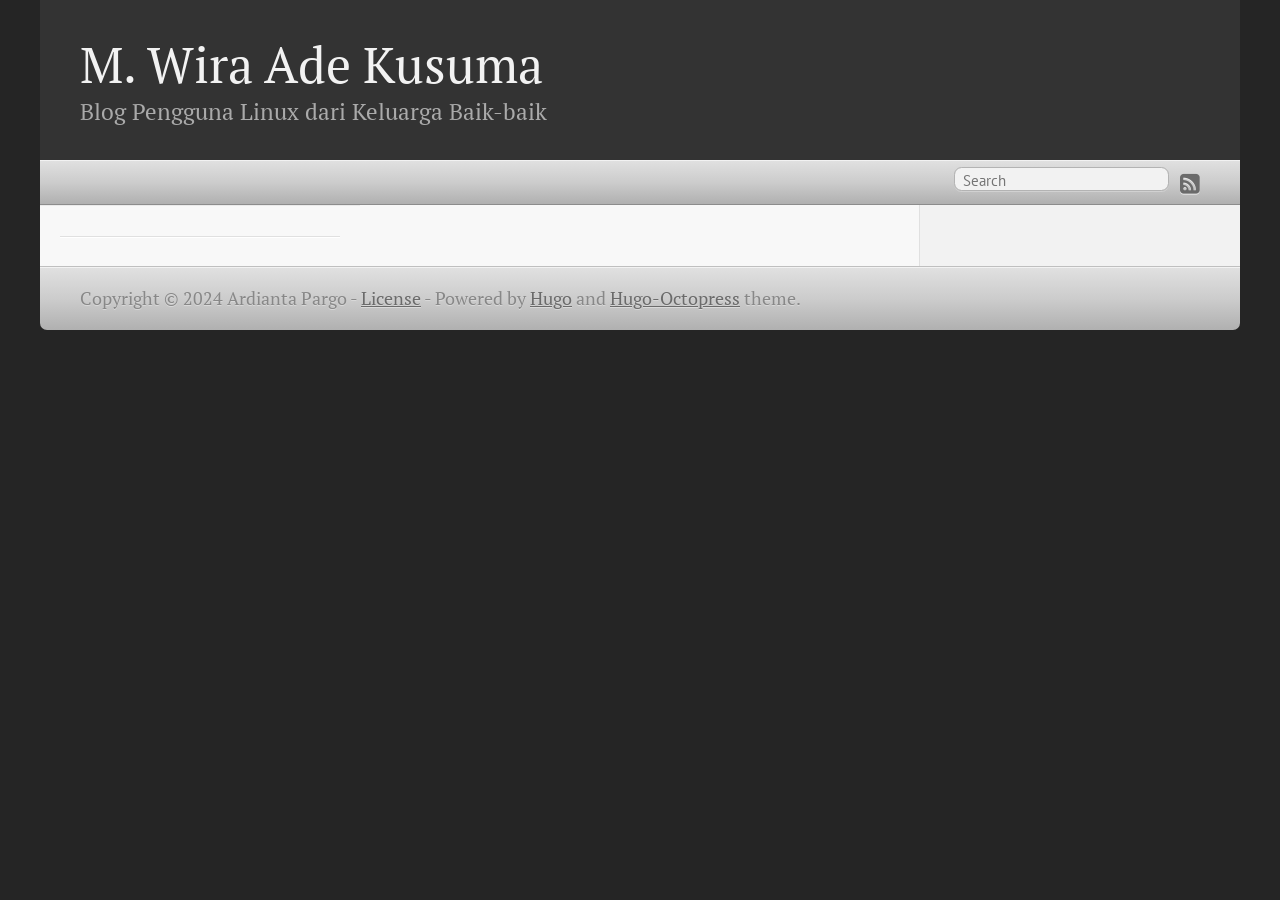
<file: index.html>
<!DOCTYPE html>
<html xmlns="http://www.w3.org/1999/xhtml" xml:lang="en" lang="en-us">
<head>
  <meta http-equiv="content-type" content="text/html; charset=utf-8">

  
  <meta name="viewport" content="width=device-width,minimum-scale=1,maximum-scale=1">

  
    
    
      <link href="/css/fonts.css" rel="stylesheet" type="text/css">
    
  

  
  <title>M. Wira Ade Kusuma</title>

  
  
  <link rel="stylesheet" href="/css/hugo-octopress.css">

  
  

  
    <link rel="stylesheet" href="/css/fork-awesome.min.css">
  

  
  
    <link href="http://muhammadkusuma.github.io/favicon.png" rel="icon">
  

  
  <link href="/index.xml" rel="alternate" type="application/rss+xml" title="M. Wira Ade Kusuma" />

  <meta name="description" content="" />
  <meta name="keywords" content="">
  <meta name="author" content="Ardianta Pargo">

  
  <meta name="generator" content="Hugo 0.121.1">

  
  

  
  



</head>
<body>


<header role="banner">
<hgroup>
  
  <h1><a href="http://muhammadkusuma.github.io/">M. Wira Ade Kusuma</a></h1>
    <h2>Blog Pengguna Linux dari Keluarga Baik-baik</h2>
</hgroup></header>


<nav role="navigation">
<fieldset class="mobile-nav">
  
  <select onchange="location = this.value;">
    <option value="">Navigate…</option>
      
  </select>
</fieldset>


<ul class="main-navigation">
  
  
</ul>

<ul class="subscription">
  
    
        <a href="http://muhammadkusuma.github.io/index.xml" target="_blank" type="application/rss+xml" title="RSS" rel="noopener noreferrer"><i class="fa fa-rss-square fa-lg"></i></a>
    
  
</ul>


  <form action="https://www.google.com/search" method="get" target="_blank" rel="noopener noreferrer">
    <fieldset role="search">
      <input class="search" type="text" name="q" results="0" placeholder="Search"/>
      <input type="hidden" name="q" value="site:http://muhammadkusuma.github.io/" />
    </fieldset>
  </form>

</nav>




  

<div id="main">
  <div id="content">
    <div class="blog-index">
      
      
        
      
      
      






  
    </div>
    

<aside class="sidebar thirds">
  <section class="first odd">

    

    <p>
      
    </p>
  </section>

  
  



<ul class="sidebar-nav">
  <li class="sidebar-nav-item">
    
    
    
    
    
    
    
    
    
    
    
    

  
  
  </li>
</ul>

  

  

  
  
  
</aside>
    
  </div>
</div>
    <footer role="contentinfo">
      <p>Copyright &copy; 2024 Ardianta Pargo - <a href="http://muhammadkusuma.github.io/license/">License</a> -
        <span class="credit">Powered by <a target="_blank" href="https://gohugo.io" rel="noopener noreferrer">Hugo</a> and <a target="_blank" href="https://github.com/parsiya/hugo-octopress/" rel="noopener noreferrer">Hugo-Octopress</a> theme.
      </p>
    </footer>

    
    



    
    
    

    
  </body>
</html>
</file>
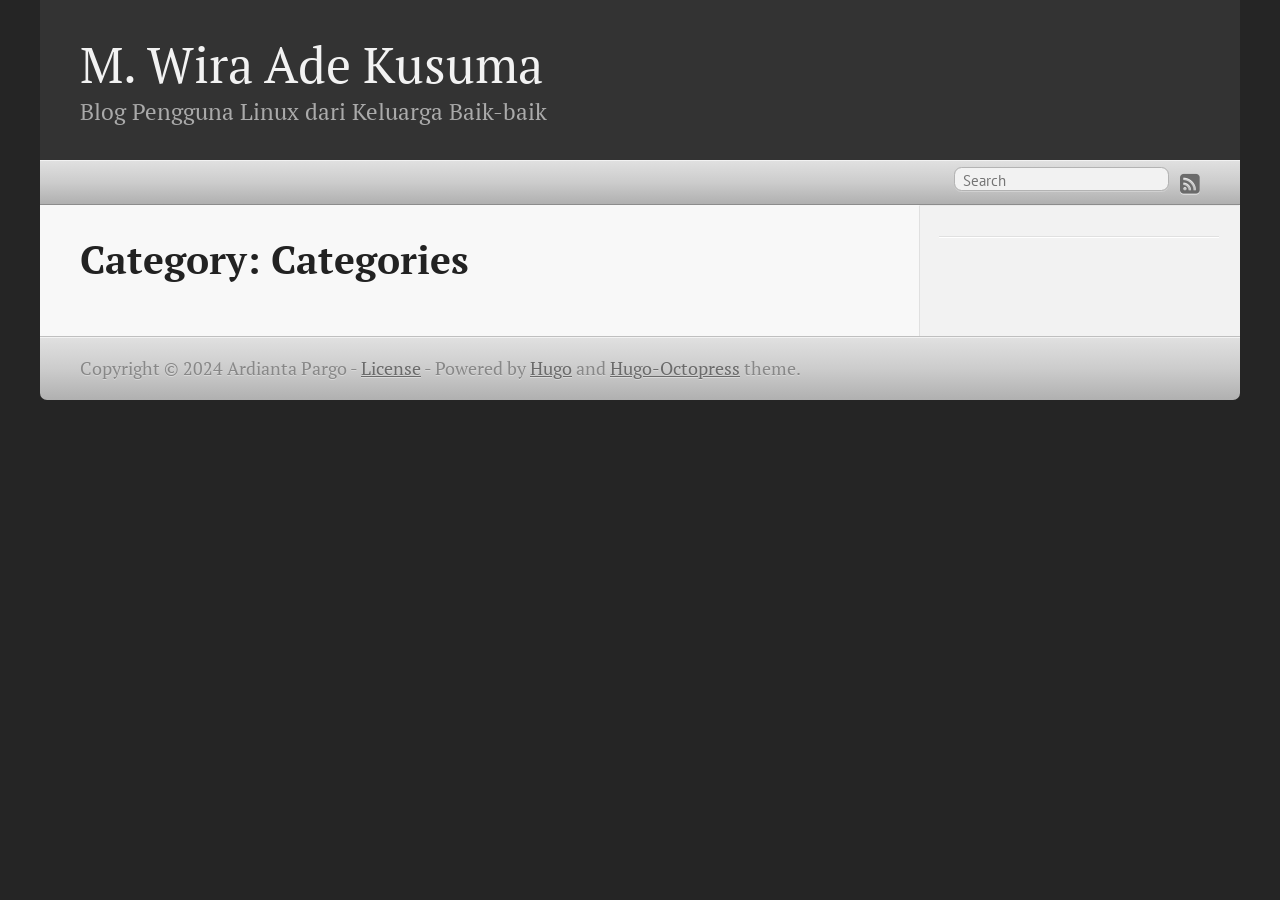
<file: categories/index.html>
<!DOCTYPE html>
<html xmlns="http://www.w3.org/1999/xhtml" xml:lang="en" lang="en-us">
<head>
  <meta http-equiv="content-type" content="text/html; charset=utf-8">

  
  <meta name="viewport" content="width=device-width,minimum-scale=1,maximum-scale=1">

  
    
    
      <link href="/css/fonts.css" rel="stylesheet" type="text/css">
    
  

  
  <title>Categories</title>

  
  
  <link rel="stylesheet" href="/css/hugo-octopress.css">

  
  

  
    <link rel="stylesheet" href="/css/fork-awesome.min.css">
  

  
  
    <link href="http://muhammadkusuma.github.io/favicon.png" rel="icon">
  

  
  <link href="/categories/index.xml" rel="alternate" type="application/rss+xml" title="M. Wira Ade Kusuma" />

  <meta name="description" content="" />
  <meta name="keywords" content="">
  <meta name="author" content="Ardianta Pargo">

  
  <meta name="generator" content="Hugo 0.121.1">

  
  

  
  



</head>
<body>


<header role="banner">
<hgroup>
  
  <h1><a href="http://muhammadkusuma.github.io/">M. Wira Ade Kusuma</a></h1>
    <h2>Blog Pengguna Linux dari Keluarga Baik-baik</h2>
</hgroup></header>


<nav role="navigation">
<fieldset class="mobile-nav">
  
  <select onchange="location = this.value;">
    <option value="">Navigate…</option>
      
  </select>
</fieldset>


<ul class="main-navigation">
  
  
</ul>

<ul class="subscription">
  
    
        <a href="http://muhammadkusuma.github.io/index.xml" target="_blank" type="application/rss+xml" title="RSS" rel="noopener noreferrer"><i class="fa fa-rss-square fa-lg"></i></a>
    
  
</ul>


  <form action="https://www.google.com/search" method="get" target="_blank" rel="noopener noreferrer">
    <fieldset role="search">
      <input class="search" type="text" name="q" results="0" placeholder="Search"/>
      <input type="hidden" name="q" value="site:http://muhammadkusuma.github.io/" />
    </fieldset>
  </form>

</nav>


<div id="main">
  <div id="content">
    <div>
      <article role="article">
        <header>
          <h1 class="entry-title">
            Category: Categories
          </h1>
        </header>
        <div id="blog-archives" class="category">
          
        </div>
      </article>
    </div>

    

<aside class="sidebar thirds">
  <section class="first odd">

    

    <p>
      
    </p>
  </section>

  
  



<ul class="sidebar-nav">
  <li class="sidebar-nav-item">
    
    
    
    
    
    
    
    
    
    
    
    

  
  
  </li>
</ul>

  

  

  
  
  
</aside>

  </div>
</div>

    <footer role="contentinfo">
      <p>Copyright &copy; 2024 Ardianta Pargo - <a href="http://muhammadkusuma.github.io/license/">License</a> -
        <span class="credit">Powered by <a target="_blank" href="https://gohugo.io" rel="noopener noreferrer">Hugo</a> and <a target="_blank" href="https://github.com/parsiya/hugo-octopress/" rel="noopener noreferrer">Hugo-Octopress</a> theme.
      </p>
    </footer>

    
    



    
    
    

    
  </body>
</html>
</file>
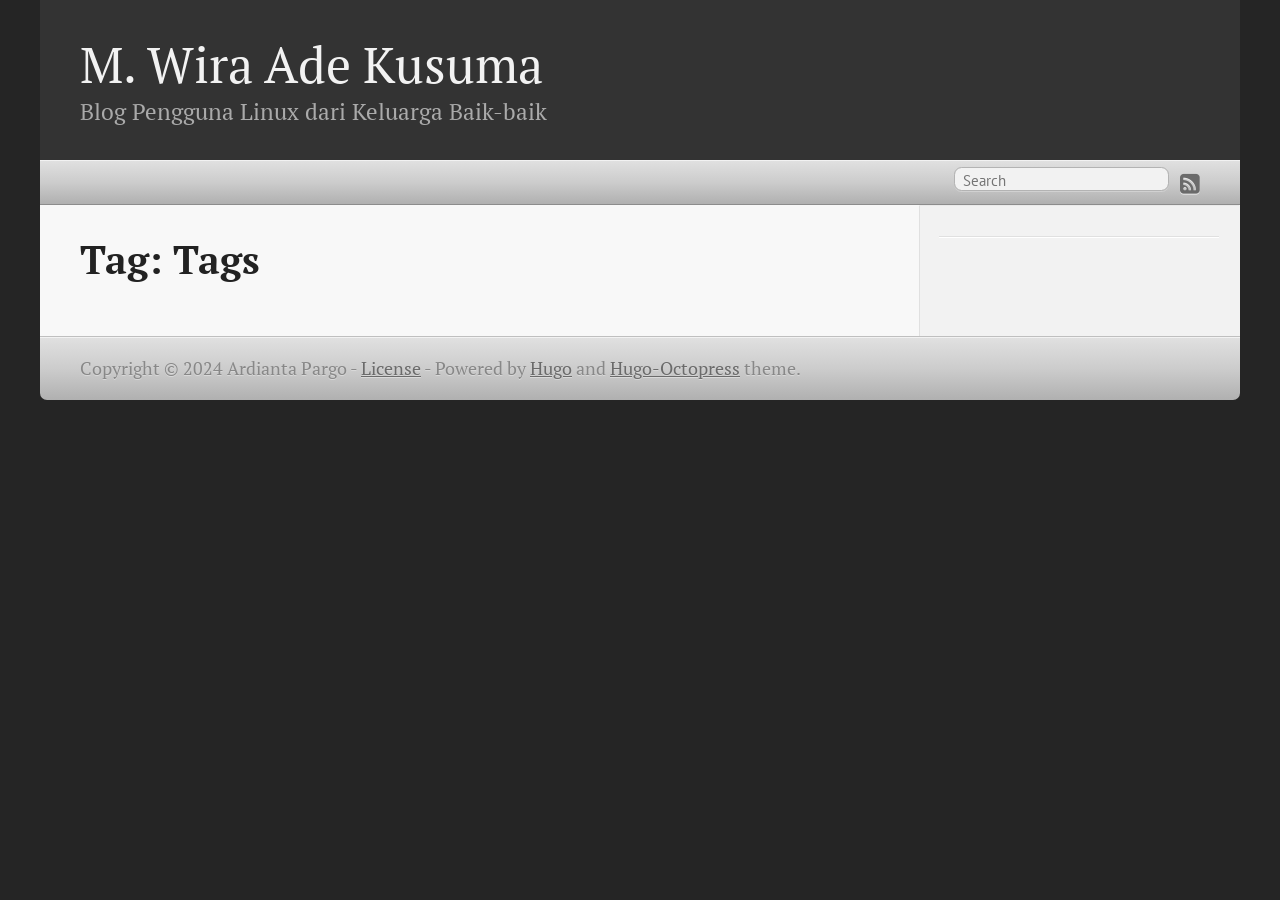
<file: tags/index.html>
<!DOCTYPE html>
<html xmlns="http://www.w3.org/1999/xhtml" xml:lang="en" lang="en-us">
<head>
  <meta http-equiv="content-type" content="text/html; charset=utf-8">

  
  <meta name="viewport" content="width=device-width,minimum-scale=1,maximum-scale=1">

  
    
    
      <link href="/css/fonts.css" rel="stylesheet" type="text/css">
    
  

  
  <title>Tags</title>

  
  
  <link rel="stylesheet" href="/css/hugo-octopress.css">

  
  

  
    <link rel="stylesheet" href="/css/fork-awesome.min.css">
  

  
  
    <link href="http://muhammadkusuma.github.io/favicon.png" rel="icon">
  

  
  <link href="/tags/index.xml" rel="alternate" type="application/rss+xml" title="M. Wira Ade Kusuma" />

  <meta name="description" content="" />
  <meta name="keywords" content="">
  <meta name="author" content="Ardianta Pargo">

  
  <meta name="generator" content="Hugo 0.121.1">

  
  

  
  



</head>
<body>


<header role="banner">
<hgroup>
  
  <h1><a href="http://muhammadkusuma.github.io/">M. Wira Ade Kusuma</a></h1>
    <h2>Blog Pengguna Linux dari Keluarga Baik-baik</h2>
</hgroup></header>


<nav role="navigation">
<fieldset class="mobile-nav">
  
  <select onchange="location = this.value;">
    <option value="">Navigate…</option>
      
  </select>
</fieldset>


<ul class="main-navigation">
  
  
</ul>

<ul class="subscription">
  
    
        <a href="http://muhammadkusuma.github.io/index.xml" target="_blank" type="application/rss+xml" title="RSS" rel="noopener noreferrer"><i class="fa fa-rss-square fa-lg"></i></a>
    
  
</ul>


  <form action="https://www.google.com/search" method="get" target="_blank" rel="noopener noreferrer">
    <fieldset role="search">
      <input class="search" type="text" name="q" results="0" placeholder="Search"/>
      <input type="hidden" name="q" value="site:http://muhammadkusuma.github.io/" />
    </fieldset>
  </form>

</nav>


<div id="main">
  <div id="content">
    <div>
      <article role="article">
        <header>
          <h1 class="entry-title">
            Tag: Tags
          </h1>
        </header>
        <div id="blog-archives" class="category">
          
        </div>
      </article>
    </div>

    

<aside class="sidebar thirds">
  <section class="first odd">

    

    <p>
      
    </p>
  </section>

  
  



<ul class="sidebar-nav">
  <li class="sidebar-nav-item">
    
    
    
    
    
    
    
    
    
    
    
    

  
  
  </li>
</ul>

  

  

  
  
  
</aside>

  </div>
</div>

    <footer role="contentinfo">
      <p>Copyright &copy; 2024 Ardianta Pargo - <a href="http://muhammadkusuma.github.io/license/">License</a> -
        <span class="credit">Powered by <a target="_blank" href="https://gohugo.io" rel="noopener noreferrer">Hugo</a> and <a target="_blank" href="https://github.com/parsiya/hugo-octopress/" rel="noopener noreferrer">Hugo-Octopress</a> theme.
      </p>
    </footer>

    
    



    
    
    

    
  </body>
</html>
</file>
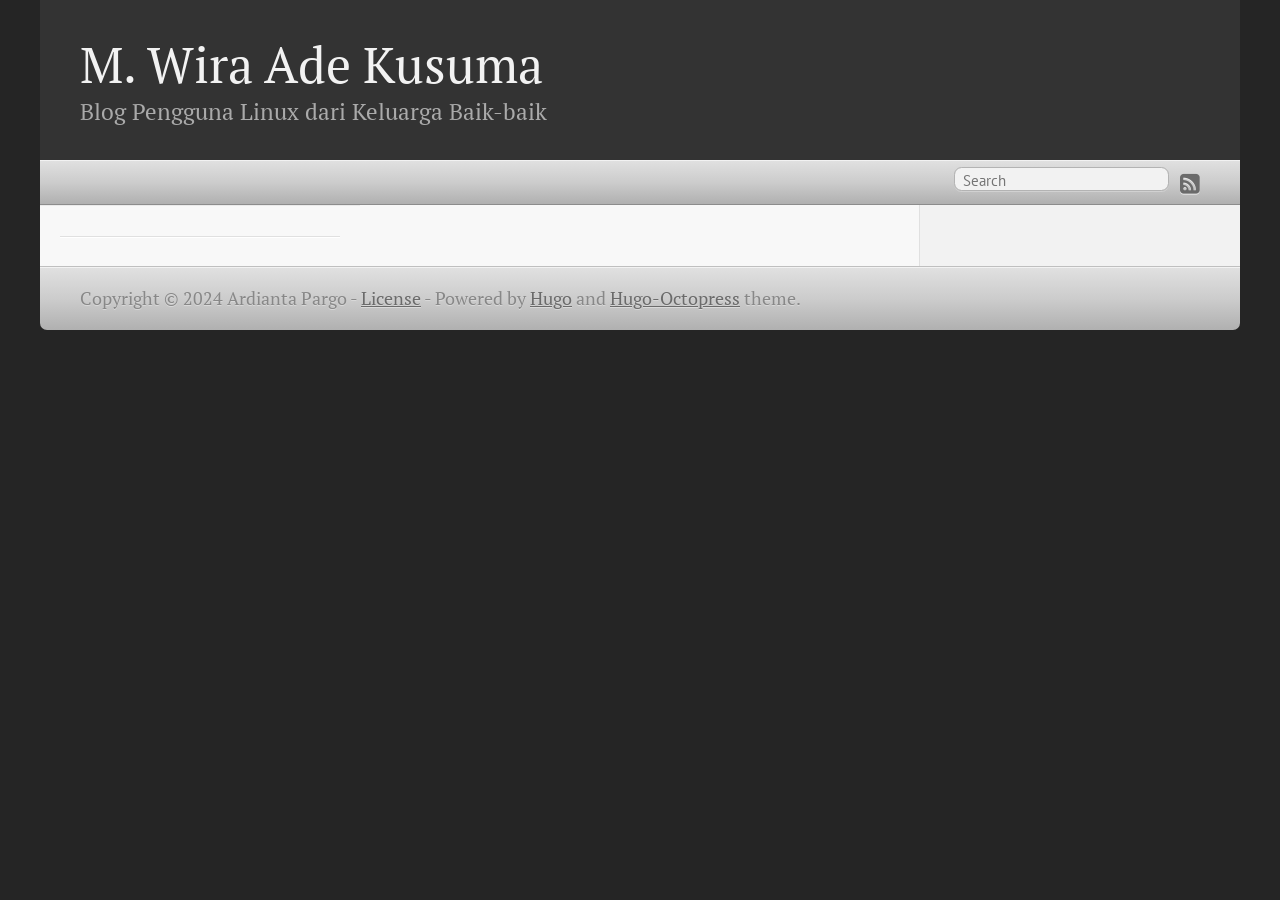
<file: page/1/index.html>
<!DOCTYPE html>
<html lang="id-id">
  <head>
    <title>http://muhammadkusuma.github.io/</title>
    <link rel="canonical" href="http://muhammadkusuma.github.io/">
    <meta name="robots" content="noindex">
    <meta charset="utf-8">
    <meta http-equiv="refresh" content="0; url=http://muhammadkusuma.github.io/">
  </head>
</html>
</file>
<file: css/fonts.css>
/* pt-serif font */

/* pt-serif-regular - latin */
@font-face {
    font-family: 'PT Serif';
    font-style: normal;
    font-weight: 400;
    src: local('PT Serif'), local('PTSerif-Regular'),
         url('../fonts/pt-serif-v9-latin-regular.woff2') format('woff2'), /* Chrome 26+, Opera 23+, Firefox 39+ */
         url('../fonts/pt-serif-v9-latin-regular.woff') format('woff'); /* Chrome 6+, Firefox 3.6+, IE 9+, Safari 5.1+ */
}
/* pt-serif-italic - latin */
@font-face {
font-family: 'PT Serif';
font-style: italic;
font-weight: 400;
src: local('PT Serif Italic'), local('PTSerif-Italic'),
        url('../fonts/pt-serif-v9-latin-italic.woff2') format('woff2'), /* Chrome 26+, Opera 23+, Firefox 39+ */
        url('../fonts/pt-serif-v9-latin-italic.woff') format('woff'); /* Chrome 6+, Firefox 3.6+, IE 9+, Safari 5.1+ */
}
/* pt-serif-700 - latin */
@font-face {
font-family: 'PT Serif';
font-style: normal;
font-weight: 700;
src: local('PT Serif Bold'), local('PTSerif-Bold'),
        url('../fonts/pt-serif-v9-latin-700.woff2') format('woff2'), /* Chrome 26+, Opera 23+, Firefox 39+ */
        url('../fonts/pt-serif-v9-latin-700.woff') format('woff'); /* Chrome 6+, Firefox 3.6+, IE 9+, Safari 5.1+ */
}
/* pt-serif-700italic - latin */
@font-face {
font-family: 'PT Serif';
font-style: italic;
font-weight: 700;
src: local('PT Serif Bold Italic'), local('PTSerif-BoldItalic'),
        url('../fonts/pt-serif-v9-latin-700italic.woff2') format('woff2'), /* Chrome 26+, Opera 23+, Firefox 39+ */
        url('../fonts/pt-serif-v9-latin-700italic.woff') format('woff'); /* Chrome 6+, Firefox 3.6+, IE 9+, Safari 5.1+ */
}

/* pt-sans font */
/* pt-sans-regular - latin */
@font-face {
    font-family: 'PT Sans';
    font-style: normal;
    font-weight: 400;
    src: local('PT Sans'), local('PTSans-Regular'),
         url('../fonts/pt-sans-v9-latin-regular.woff2') format('woff2'), /* Chrome 26+, Opera 23+, Firefox 39+ */
         url('../fonts/pt-sans-v9-latin-regular.woff') format('woff'); /* Chrome 6+, Firefox 3.6+, IE 9+, Safari 5.1+ */
}
/* pt-sans-italic - latin */
@font-face {
font-family: 'PT Sans';
font-style: italic;
font-weight: 400;
src: local('PT Sans Italic'), local('PTSans-Italic'),
        url('../fonts/pt-sans-v9-latin-italic.woff2') format('woff2'), /* Chrome 26+, Opera 23+, Firefox 39+ */
        url('../fonts/pt-sans-v9-latin-italic.woff') format('woff'); /* Chrome 6+, Firefox 3.6+, IE 9+, Safari 5.1+ */
}
/* pt-sans-700 - latin */
@font-face {
font-family: 'PT Sans';
font-style: normal;
font-weight: 700;
src: local('PT Sans Bold'), local('PTSans-Bold'),
        url('../fonts/pt-sans-v9-latin-700.woff2') format('woff2'), /* Chrome 26+, Opera 23+, Firefox 39+ */
        url('../fonts/pt-sans-v9-latin-700.woff') format('woff'); /* Chrome 6+, Firefox 3.6+, IE 9+, Safari 5.1+ */
}
/* pt-sans-700italic - latin */
@font-face {
font-family: 'PT Sans';
font-style: italic;
font-weight: 700;
src: local('PT Sans Bold Italic'), local('PTSans-BoldItalic'),
        url('../fonts/pt-sans-v9-latin-700italic.woff2') format('woff2'), /* Chrome 26+, Opera 23+, Firefox 39+ */
        url('../fonts/pt-sans-v9-latin-700italic.woff') format('woff'); /* Chrome 6+, Firefox 3.6+, IE 9+, Safari 5.1+ */
}
</file>
<file: css/hugo-octopress.css>
html,
body,
div,
span,
applet,
object,
iframe,
h1,
h2,
h3,
h4,
h5,
h6,
p,
blockquote,
pre,
a,
abbr,
acronym,
address,
big,
cite,
code,
del,
dfn,
em,
img,
ins,
kbd,
q,
s,
samp,
small,
strike,
strong,
sub,
sup,
tt,
var,
b,
u,
i,
center,
dl,
dt,
dd,
ol,
ul,
li,
fieldset,
form,
label,
legend,
table,
caption,
tbody,
tfoot,
thead,
tr,
th,
td,
article,
aside,
canvas,
details,
embed,
figure,
figcaption,
footer,
header,
hgroup,
menu,
nav,
output,
ruby,
section,
summary,
time,
mark,
audio,
video {
    margin: 0;
    padding: 0;
    border: 0;
    font: inherit;
    font-size: 100%;
    vertical-align: baseline;
    font-family: "PT Serif",Georgia,Times,"Times New Roman",serif;

}
html {
    line-height: 1
}
ol,
ul {
    list-style: none
}
table {
    border-collapse: collapse;
    border-spacing: 0;
}
caption,
th,
td {
    text-align: left;
    font-weight: normal;
    vertical-align: middle;
}
q,
blockquote {
    quotes: none
}
q:before,
q:after,
blockquote:before,
blockquote:after {
    content: "";
    content: none
}
a img {
    border: none
}
article,
aside,
details,
figcaption,
figure,
footer,
header,
hgroup,
menu,
nav,
section,
summary {
    display: block
}
a {
    color: #1863a1
}
a:visited {
    color: #751590
}
a:focus {
    color: #0181eb
}
a:hover {
    color: #0181eb
}
a:active {
    color: #01579f
}
aside.sidebar a {
    color: #222
}
aside.sidebar a:focus {
    color: #0181eb
}
aside.sidebar a:hover {
    color: #0181eb
}
aside.sidebar a:active {
    color: #01579f
}
a {
    -webkit-transition: color 0.3s;
    -moz-transition: color 0.3s;
    -o-transition: color 0.3s;
    transition: color 0.3s
}
html {
    background: #252525 top left
}
body>div {
    background: #f2f2f2  top left;
    border-bottom: 1px solid #bfbfbf
}
body>div>div {
    background: #f8f8f8 top left;
    border-right: 1px solid #e0e0e0
}
/*.heading,
body>header h1,
h1,
h2,
h3,
h4,
h5,
h6 {
    font-family: "PT Serif", "Georgia", "Helvetica Neue", Arial, sans-serif
}*/
.sans,
body>header h2,
article header p.meta,
article>footer,
#content .blog-index footer,
/*html .gist .gist-file .gist-meta,*/
#blog-archives a.category,
#blog-archives time,
aside.sidebar section,
body>footer {
    font-family: "PT Sans", "Helvetica Neue", Arial, sans-serif
}
.serif,
body,
#content .blog-index a[rel=full-article] {
    /* font-family: "PT Serif", Georgia, Times, "Times New Roman", serif */
}
.mono,
pre,
code,
tt,
p code,
li code {
    font-family: Menlo, Monaco, "Andale Mono", "lucida console", "Courier New", monospace;
}
body>header h1 {
    font-size: 2.2em;
    font-family: "PT Serif", "Georgia", "Helvetica Neue", Arial, sans-serif;
    font-weight: normal;
    line-height: 1.2em;
    margin-bottom: 0.6667em
}
body>header h2 {
    font-family: "PT Serif", "Georgia", "Helvetica Neue", Arial, sans-serif
}
body {
    line-height: 1.5em;
    color: #222
}
h1 {
    font-size: 2.2em;
    line-height: 1.2em
}
/* @media only screen and (min-width: 992px) {
    body {
        font-size: 1.15em
    }
    h1 {
        font-size: 2.6em;
        line-height: 1.2em
    }
} */
h1,
h2,
h3,
h4,
h5,
h6 {
    text-rendering: optimizelegibility;
    margin-bottom: 1em;
    font-weight: bold;
    margin-top: 1em;
}
h2,
section h1 {
    font-size: 1.5em
}
h3,
section h2,
section section h1 {
    font-size: 1.3em
}
h4,
section h3,
section section h2,
section section section h1 {
    font-size: 1em
}
h5,
section h4,
section section h3 {
    font-size: .9em
}
h6,
section h5,
section section h4,
section section section h3 {
    font-size: .8em
}
p,
article blockquote,
ul,
ol {
    margin-bottom: 0.8em; /* changed this from 1.5em to 0.8 */
}
ul {
    list-style-type: disc
}
ul ul {
    list-style-type: circle;
    margin-bottom: 0px
}
ul ul ul {
    list-style-type: square;
    margin-bottom: 0px
}
ol {
    list-style-type: decimal
}
ol ol {
    list-style-type: lower-alpha;
    margin-bottom: 0px
}
ol ol ol {
    list-style-type: lower-roman;
    margin-bottom: 0px
}
ul,
ul ul,
ul ol,
ol,
ol ul,
ol ol {
    margin-left: 1.3em
}
ul ul,
ul ol,
ol ul,
ol ol {
    margin-bottom: 0em
}
strong {
    font-weight: bold
}
em {
    font-style: italic
}
sup,
sub {
    font-size: 0.75em;
    position: relative;
    display: inline-block;
    padding: 0 .2em;
    line-height: .8em
}
sup {
    top: -.5em
}
sub {
    bottom: -.5em
}
a[rev='footnote'] {
    font-size: .75em;
    padding: 0 .3em;
    line-height: 1
}
q {
    font-style: italic
}
q:before {
    content: "\201C"
}
q:after {
    content: "\201D"
}
em,
dfn {
    font-style: italic
}
strong,
dfn {
    font-weight: bold
}
del,
s {
    text-decoration: line-through
}
abbr,
acronym {
    border-bottom: 1px dotted;
    cursor: help
}
hr {
    margin-bottom: 0.2em
}
small {
    font-size: .8em
}
big {
    font-size: 1.2em
}
article blockquote {
    font-style: italic;
    position: relative;
    font-size: 1.0em;
    line-height: 1.5em;
    padding-left: 1em;
    border-left: 4px solid rgba(170, 170, 170, 0.5)
}
article blockquote cite {
    font-style: italic
}
article blockquote cite a {
    color: #aaa !important;
    word-wrap: break-word
}
article blockquote cite:before {
    content: '\2014';
    padding-right: .3em;
    padding-left: .3em;
    color: #aaa
}
@media only screen and (min-width: 992px) {
    article blockquote {
        padding-left: 1.5em;
        border-left-width: 4px
    }
}
.pullquote-right:before,
.pullquote-left:before {
    padding: 0;
    border: none;
    content: attr(data-pullquote);
    float: right;
    width: 45%;
    margin: .5em 0 1em 1.5em;
    position: relative;
    top: 7px;
    font-size: 1.4em;
    line-height: 1.45em
}
.pullquote-left:before {
    float: left;
    margin: .5em 1.5em 1em 0
}
.force-wrap,
article a,
aside.sidebar a {
    white-space: -moz-pre-wrap;
    white-space: -pre-wrap;
    white-space: -o-pre-wrap;
    white-space: pre-wrap;
    word-wrap: break-word
}
.group,
body>header,
body>nav,
body>footer,
body #content>article,
body #content>div>article,
body #content>div>section,
body div.pagination,
aside.sidebar,
#main,
#content,
.sidebar {
    *zoom: 1
}
.group:after,
body>header:after,
body>nav:after,
body>footer:after,
body #content>article:after,
body #content>div>section:after,
body div.pagination:after,
#main:after,
#content:after,
.sidebar:after {
    content: "";
    display: table;
    clear: both
}
body {
    -webkit-text-size-adjust: none;
    max-width: 1200px; /* original is 1200px but for some reason it is smaller in my screen */
    position: relative;
    margin: 0 auto;
    font-size: 110%;
}
body>header,
body>nav,
body>footer,
body #content>article,
body #content>div>article,
body #content>div>section {
    padding-left: 18px;
    padding-right: 18px
}
@media only screen and (min-width: 480px) {
    body>header,
    body>nav,
    body>footer,
    body #content>article,
    body #content>div>article,
    body #content>div>section {
        padding-left: 25px;
        padding-right: 25px
    }
}
@media only screen and (min-width: 768px) {
    body>header,
    body>nav,
    body>footer,
    body #content>article,
    body #content>div>article,
    body #content>div>section {
        padding-left: 35px;
        padding-right: 35px
    }
}
@media only screen and (min-width: 992px) {
    body>header,
    body>nav,
    body>footer,
    body #content>article,
    body #content>div>article,
    body #content>div>section { /* changed padding for the main article from 55px to 40px*/
        padding-left: 40px;
        padding-right: 40px;
    }
}
body div.pagination {
    margin-left: 18px;
    margin-right: 18px
}
@media only screen and (min-width: 480px) {
    body div.pagination {
        margin-left: 25px;
        margin-right: 25px
    }
}
@media only screen and (min-width: 768px) {
    body div.pagination {
        margin-left: 35px;
        margin-right: 35px
    }
}
@media only screen and (min-width: 992px) {
    body div.pagination {
        margin-left: 55px;
        margin-right: 55px
    }
}
body>header {
    font-size: 1em;
    padding-top: 1.5em;
    padding-bottom: 1.5em
}
#content {
    overflow: hidden
}
#content>div,
#content>article {
    width: 100%
}
aside.sidebar {
    float: none;
    padding: 0 18px 1px;
    background-color: #f7f7f7;
    border-top: 1px solid #e0e0e0
}
.flex-content,
article img,
article video,
article .flash-video,
article .caption-wrapper,
aside.sidebar img {
    max-width: 100%;
    height: auto
}
.basic-alignment.left,
article img.left,
article video.left,
article .left.flash-video,
article .left.caption-wrapper,
aside.sidebar img.left {
    float: left;
    margin-right: 1.5em
}
.basic-alignment.right,
article img.right,
article video.right,
article .right.flash-video,
article .right.caption-wrapper,
aside.sidebar img.right {
    float: right;
    margin-left: 1.5em
}
.basic-alignment.center,
article img.center,
article video.center,
article .center.flash-video,
article .center.caption-wrapper,
aside.sidebar img.center {
    display: block;
    margin: 0 auto 1.5em
}
.basic-alignment.left,
article img.left,
article video.left,
article .left.flash-video,
article .left.caption-wrapper,
aside.sidebar img.left,
.basic-alignment.right,
article img.right,
article video.right,
article .right.flash-video,
article .right.caption-wrapper,
aside.sidebar img.right {
    margin-bottom: .8em
}
.toggle-sidebar,
.no-sidebar .toggle-sidebar {
    display: none
}
@media only screen and (min-width: 750px) {
    body.sidebar-footer aside.sidebar {
        float: none;
        width: auto;
        clear: left;
        margin: 0;
        padding: 0 35px 1px;
        background-color: #f7f7f7;
        border-top: 1px solid #eaeaea
    }
    body.sidebar-footer aside.sidebar section.odd,
    body.sidebar-footer aside.sidebar section.even {
        float: left;
        width: 48%
    }
    body.sidebar-footer aside.sidebar section.odd {
        margin-left: 0
    }
    body.sidebar-footer aside.sidebar section.even {
        margin-left: 4%
    }
    body.sidebar-footer aside.sidebar.thirds section {
        width: 30%;
        margin-left: 5%
    }
    body.sidebar-footer aside.sidebar.thirds section.first {
        margin-left: 0;
        clear: both
    }
}
body.sidebar-footer #content {
    margin-right: 0px
}
body.sidebar-footer .toggle-sidebar {
    display: none
}
@media only screen and (min-width: 550px) {
    body>header {
        font-size: 1em
    }
}
@media only screen and (min-width: 750px) {
    aside.sidebar {
        float: none;
        width: auto;
        clear: left;
        margin: 0;
        padding: 0 35px 1px;
        background-color: #f7f7f7;
        border-top: 1px solid #eaeaea
    }
    aside.sidebar section.odd,
    aside.sidebar section.even {
        float: left;
        width: 48%
    }
    aside.sidebar section.odd {
        margin-left: 0
    }
    aside.sidebar section.even {
        margin-left: 4%
    }
    aside.sidebar.thirds section {
        width: 30%;
        margin-left: 5%
    }
    aside.sidebar.thirds section.first {
        margin-left: 0;
        clear: both
    }
}
@media only screen and (min-width: 768px) {
    body {
        -webkit-text-size-adjust: auto
    }
    body>header {
        font-size: 1.2em
    }
    #main {
        padding: 0;
        margin: 0 auto
    }
    #content {
        overflow: visible;
        margin-right: 240px;
        position: relative
    }
    .no-sidebar #content {
        margin-right: 0;
        border-right: 0
    }
    .collapse-sidebar #content {
        margin-right: 20px
    }
    #content>div,
    #content>article {
        padding-top: 17.5px;
        padding-bottom: 17.5px;
        float: left
    }
    aside.sidebar {
        width: 210px;
        padding: 0 15px 15px;
        background: none;
        clear: none;
        float: left;
        margin: 0 -100% 0 0;
    }
    aside.sidebar section {
        width: auto;
        margin-left: 0
    }
    aside.sidebar section.odd,
    aside.sidebar section.even {
        float: none;
        width: auto;
        margin-left: 0
    }
    .collapse-sidebar aside.sidebar {
        float: none;
        width: auto;
        clear: left;
        margin: 0;
        padding: 0 35px 1px;
        background-color: #f7f7f7;
        border-top: 1px solid #eaeaea
    }
    .collapse-sidebar aside.sidebar section.odd,
    .collapse-sidebar aside.sidebar section.even {
        float: left;
        width: 48%
    }
    .collapse-sidebar aside.sidebar section.odd {
        margin-left: 0
    }
    .collapse-sidebar aside.sidebar section.even {
        margin-left: 4%
    }
    .collapse-sidebar aside.sidebar.thirds section {
        width: 30%;
        margin-left: 5%
    }
    .collapse-sidebar aside.sidebar.thirds section.first {
        margin-left: 0;
        clear: both
    }
}
@media only screen and (min-width: 992px) {
    body>header {
        font-size: 1.3em
    }
    #content {
        margin-right: 320px; /* increase this by X where X is the increase in width of aside.sidebar a few line down */
    }
    #content>div,
    #content>article {
        padding-top: 0.5em;
        padding-bottom: 0.5em;
    }
    aside.sidebar {
        width: 280px;   /* increase sidebad, remember to increase the margin-right of #content a few lines up by the same amount */
        padding: 0em 20px 20px
    }
    .collapse-sidebar aside.sidebar {
        padding-left: 55px;
        padding-right: 55px
    }
}
body>header {
    background: #333
}
body>header h1 {
    display: inline-block;
    margin: 0
}
body>header h1 a,
body>header h1 a:visited,
body>header h1 a:hover {
    color: #f2f2f2;
    text-decoration: none
}
body>header h2 {
    margin: .2em 0 0;
    font-size: 1em;
    color: #aaa;
    font-weight: normal
}
body>nav {
    position: relative;
    background-color: #ccc;
    background: -webkit-gradient(linear, 50% 0%, 50% 100%, color-stop(0%, #e0e0e0), color-stop(50%, #cccccc), color-stop(100%, #b0b0b0));
    background: -webkit-linear-gradient(#e0e0e0, #cccccc, #b0b0b0);
    background: -moz-linear-gradient(#e0e0e0, #cccccc, #b0b0b0);
    background: -o-linear-gradient(#e0e0e0, #cccccc, #b0b0b0);
    background: linear-gradient(#e0e0e0, #cccccc, #b0b0b0);
    border-top: 1px solid #f2f2f2;
    border-bottom: 1px solid #8c8c8c;
    padding-top: .35em;
    padding-bottom: .35em
}
body>nav form {
    -webkit-background-clip: padding;
    -moz-background-clip: padding;
    background-clip: padding-box;
    margin: 0;
    padding: 0
}
body>nav form .search {
    padding: .3em .5em 0;
    font-size: .85em;
    font-family: "PT Sans", "Helvetica Neue", Arial, sans-serif;
    line-height: 1.1em;
    width: 95%;
    -webkit-border-radius: 0.5em;
    -moz-border-radius: 0.5em;
    -ms-border-radius: 0.5em;
    -o-border-radius: 0.5em;
    border-radius: 0.5em;
    -webkit-background-clip: padding;
    -moz-background-clip: padding;
    background-clip: padding-box;
    -webkit-box-shadow: #d1d1d1 0 1px;
    -moz-box-shadow: #d1d1d1 0 1px;
    box-shadow: #d1d1d1 0 1px;
    background-color: #f2f2f2;
    border: 1px solid #b3b3b3;
    color: #888
}
body>nav form .search:focus {
    color: #444;
    border-color: #80b1df;
    -webkit-box-shadow: #80b1df 0 0 4px, #80b1df 0 0 3px inset;
    -moz-box-shadow: #80b1df 0 0 4px, #80b1df 0 0 3px inset;
    box-shadow: #80b1df 0 0 4px, #80b1df 0 0 3px inset;
    background-color: #fff;
    outline: none
}
body>nav fieldset[role=search] {
    float: right;
    width: 48%
}
body>nav fieldset.mobile-nav {
    float: left;
    width: 48%
}
body>nav fieldset.mobile-nav select {
    width: 100%;
    font-size: .8em;
    border: 1px solid #888
}
body>nav ul {
    display: none
}
@media only screen and (min-width: 550px) {
    body>nav {
        font-size: .9em
    }
    body>nav ul {
        margin: 0;
        padding: 0;
        border: 0;
        overflow: hidden;
        *zoom: 1;
        float: left;
        display: block;
        padding-top: .15em
    }
    body>nav ul li {
        list-style-image: none;
        list-style-type: none;
        margin-left: 0;
        white-space: nowrap;
        display: inline;
        float: left;
        padding-left: 0;
        padding-right: 0
    }
    body>nav ul li:first-child,
    body>nav ul li.first {
        padding-left: 0
    }
    body>nav ul li:last-child {
        padding-right: 0
    }
    body>nav ul li.last {
        padding-right: 0
    }
    body>nav ul.subscription {
        margin-left: .8em;
        float: right
    }
    body>nav ul.subscription li:last-child a {
        padding-right: 0
    }
    body>nav ul li {
        margin: 0
    }
    body>nav a {
        color: #6b6b6b;
        font-family: "PT Sans", "Helvetica Neue", Arial, sans-serif;
        text-shadow: #ebebeb 0 1px;
        float: left;
        text-decoration: none;
        font-size: 1.1em;
        padding: .1em 0;
        line-height: 1.5em
    }
    body>nav a:visited {
        color: #6b6b6b
    }
    body>nav a:hover {
        color: #2b2b2b
    }
    body>nav li+li {
        border-left: 1px solid #b0b0b0;
        margin-left: .8em
    }
    body>nav li+li a {
        padding-left: .8em;
        border-left: 1px solid #dedede
    }
    body>nav form {
        float: right;
        text-align: left;
        padding-left: .8em;
        width: 175px
    }
    body>nav form .search {
        width: 93%;
        font-size: .95em;
        line-height: 1.2em
    }
    body>nav ul[data-subscription$=email]+form {
        width: 97px
    }
    body>nav ul[data-subscription$=email]+form .search {
        width: 91%
    }
    body>nav fieldset.mobile-nav {
        display: none
    }
    body>nav fieldset[role=search] {
        width: 99%
    }
}
@media only screen and (min-width: 992px) {
    body>nav form {
        width: 215px
    }
    body>nav ul[data-subscription$=email]+form {
        width: 147px
    }
}
.no-placeholder body>nav .search {
    background: #f2f2f2 0.3em 0.25em no-repeat;
    text-indent: 1.3em
}
@media only screen and (min-width: 550px) {
    .maskImage body>nav ul[data-subscription$=email]+form {
        width: 123px
    }
}
@media only screen and (min-width: 992px) {
    .maskImage body>nav ul[data-subscription$=email]+form {
        width: 173px
    }
}
.maskImage ul.subscription {
    position: relative;
    top: .2em
}
.maskImage ul.subscription li,
.maskImage ul.subscription a {
    border: 0;
    padding: 0
}
.maskImage a[rel=subscribe-rss] {
    position: relative;
    top: 0px;
    text-indent: -999999em;
    background-color: #dedede;
    border: 0;
    padding: 0
}
.maskImage a[rel=subscribe-rss],
.maskImage a[rel=subscribe-rss]:after {
    -webkit-mask-repeat: no-repeat;
    -moz-mask-repeat: no-repeat;
    -ms-mask-repeat: no-repeat;
    -o-mask-repeat: no-repeat;
    mask-repeat: no-repeat;
    width: 22px;
    height: 22px
}
.maskImage a[rel=subscribe-rss]:after {
    content: "";
    position: absolute;
    top: -1px;
    left: 0;
    background-color: #ababab
}
.maskImage a[rel=subscribe-rss]:hover:after {
    background-color: #9e9e9e
}
.maskImage a[rel=subscribe-email] {
    position: relative;
    top: 0px;
    text-indent: -999999em;
    background-color: #dedede;
    border: 0;
    padding: 0
}
.maskImage a[rel=subscribe-email],
.maskImage a[rel=subscribe-email]:after {
    -webkit-mask-repeat: no-repeat;
    -moz-mask-repeat: no-repeat;
    -ms-mask-repeat: no-repeat;
    -o-mask-repeat: no-repeat;
    mask-repeat: no-repeat;
    width: 28px;
    height: 22px
}
.maskImage a[rel=subscribe-email]:after {
    content: "";
    position: absolute;
    top: -1px;
    left: 0;
    background-color: #ababab
}
.maskImage a[rel=subscribe-email]:hover:after {
    background-color: #9e9e9e
}
article {
    padding-top: 1em
}
article header {
    position: relative;
    /*padding-top: 2em;*/
    padding-bottom: 1em;
    margin-bottom: 1em;
}
article header h1 {
    margin: 0;
    margin-top: 0.15em;
}
article header h1 a {
    text-decoration: none
}
article header h1 a:hover {
    text-decoration: underline
}
article header p {
    font-size: .9em;
    color: #aaa;
    margin: 0
}
article header p.meta {
    text-transform: uppercase;
    /*position: absolute;*/
    top: 0;
}
@media only screen and (min-width: 768px) {
    article header {
        margin-bottom: 1.5em;
        padding-bottom: 1em;
    }
}

.entry-content article h2:first-child,
article header+h2 {
    padding-top: 0
}
article h2:first-child,
article header+h2 {
    background: none
}
article .feature {
    padding-top: .5em;
    margin-bottom: 1em;
    padding-bottom: 1em;
    font-size: 2.0em;
    font-style: italic;
    line-height: 1.3em
}
article img,
article video,
article .flash-video,
article .caption-wrapper {
    -webkit-border-radius: 0.3em;
    -moz-border-radius: 0.3em;
    -ms-border-radius: 0.3em;
    -o-border-radius: 0.3em;
    border-radius: 0.3em;
    -webkit-box-shadow: rgba(0, 0, 0, 0.15) 0 1px 4px;
    -moz-box-shadow: rgba(0, 0, 0, 0.15) 0 1px 4px;
    box-shadow: rgba(0, 0, 0, 0.15) 0 1px 4px;
    -webkit-box-sizing: border-box;
    -moz-box-sizing: border-box;
    box-sizing: border-box;
    border: #fff 0.5em solid
}
article img.caption,
article video.caption,
article .flash-video.caption,
article .caption-wrapper.caption {
    -webkit-border-radius: 0px;
    -moz-border-radius: 0px;
    -ms-border-radius: 0px;
    -o-border-radius: 0px;
    border-radius: 0px;
    -webkit-box-shadow: 0px;
    -moz-box-shadow: 0px;
    box-shadow: 0px;
    -webkit-box-sizing: border-box;
    -moz-box-sizing: border-box;
    box-sizing: border-box;
    border: 0px
}
article .caption-wrapper {
    display: inline-block;
    margin-bottom: 1em;
}
article .caption-wrapper .caption-text {
    background: #fff;
    text-align: center;
    font-size: .8em;
    color: #666;
    display: block
}
article video,
article .flash-video {
    margin: 0 auto 1.5em
}
article video {
    display: block;
    width: 100%
}
article .flash-video>div {
    position: relative;
    display: block;
    padding-bottom: 56.25%;
    padding-top: 1px;
    height: 0;
    overflow: hidden
}
article .flash-video>div iframe,
article .flash-video>div object,
article .flash-video>div embed {
    position: absolute;
    top: 0;
    left: 0;
    width: 100%;
    height: 100%
}
article>footer {
    padding-bottom: 0.3em;  /* decrease footer padding */
    margin-top: 0.3em;
}
article>footer p.meta {
    margin-bottom: .8em;
    font-size: .85em;
    clear: both;
    overflow: hidden
}
#content .blog-index {
    padding-top: 0;
    padding-bottom: 0
}
#content .blog-index article {
    padding-top: 2em;
    font-family: "PT Serif",Georgia,Times,"Times New Roman",serif;
}
#content .blog-index article header {
    background: none;
    padding-bottom: 0
}
#content .blog-index article h1 {
    font-size: 2.2em
}
#content .blog-index article h1 a {
    color: inherit
}
#content .blog-index article h1 a:hover {
    color: #0181eb
}
#content .blog-index a[rel=full-article] {
    background: #ebebeb;
    display: inline-block;
    padding: .4em .8em;
    margin-right: .5em;
    text-decoration: none;
    color: #666;
    -webkit-transition: background-color 0.5s;
    -moz-transition: background-color 0.5s;
    -o-transition: background-color 0.5s;
    transition: background-color 0.5s
}
#content .blog-index a[rel=full-article]:hover {
    background: #0181eb;
    text-shadow: none;
    color: #f8f8f8
}
#content .blog-index footer {
    margin-top: 1em
}
.separator,
article>footer .byline+time:before,
article>footer time+time:before,
article>footer .comments:before,
article>footer .byline ~ .categories:before {
    content: "\2022 ";
    padding: 0 .4em 0 .2em;
    display: inline-block
}
/* pagination stuff */
#content div.pagination {
    text-align: center;
    font-size: .95em;
    position: relative;
    padding-top: 1.5em;
    padding-bottom: 1.5em
}
#content div.pagination a {
    text-decoration: none;
    color: #000;
    padding-left: 0.4em; /* horizontal space between pagination links */
}
#content div.pagination a:hover {   /* hover color for pagination links/icons */
    color: #0181eb
}

/* if you want to send pagination icons/links to left or right, you can use these labels
#content div.pagination a.prev {
    position: absolute;
    left: 0
}
#content div.pagination a.next {
    position: absolute;
    right: 0
}
#content div.pagination a[href*=archive]:before,
#content div.pagination a[href*=archive]:after {
    content: '\2014';
    padding: 0 .3em
}
*/

p.meta+.sharing {
    padding-top: 1em;
    padding-left: 0;
}
#fb-root {
    display: none
}

pre {
    background: #002b36 top left;
    -webkit-border-radius: 0.0em;
    -moz-border-radius: 0.0em;
    -ms-border-radius: 0.0em;
    -o-border-radius: 0.0em;
    border-radius: 0.0em;
    line-height: 1.45em;
    margin-bottom: 0.8em;
    padding: 0em 0em;
    color: #93a1a1;
    font-size: 80%;  /* change the code font size */

}
h3.filename+pre {
    -moz-border-radius-topleft: 0px;
    -webkit-border-top-left-radius: 0px;
    border-top-left-radius: 0px;
    -moz-border-radius-topright: 0px;
    -webkit-border-top-right-radius: 0px;
    border-top-right-radius: 0px
}
p code,
li code {
    display: inline-block;
    white-space: no-wrap;
    background: #fff;
    font-size: .8em;
    line-height: 1.5em;
    color: #555;
    border: 1px solid #ddd;
    -webkit-border-radius: 0.4em;
    -moz-border-radius: 0.4em;
    -ms-border-radius: 0.4em;
    -o-border-radius: 0.4em;
    border-radius: 0.4em;
    padding: 0 .3em;
    margin: -1px 0
}
p pre code,
li pre code {
    font-size: 1em !important;
    background: none;
    border: none;
    color: #93a1a1;
}

/* Fix codecaption and the new Chroma highlighter */

div.highlight > pre > code,
pre > code
{
    overflow-y: hidden;
    display: block;
}

td > div.highlight > pre > code,
div.linenodiv > pre > code
{
    overflow: scroll;
    overflow-y: hidden;
    display: inline;
}

/* End fix codecaption and the new Chroma highlighter */

pre::-webkit-scrollbar,
.highlighttable::-webkit-scrollbar,
.gist-highlighttable::-webkit-scrollbar {
    height: .5em;
    background: rgba(255, 255, 255, 0.15)
}
pre::-webkit-scrollbar-thumb:horizontal,
.highlighttable::-webkit-scrollbar-thumb:horizontal,
.gist-highlighttable::-webkit-scrollbar-thumb:horizontal {
    background: rgba(255, 255, 255, 0.2);
    -webkit-border-radius: 4px;
    border-radius: 4px
}
figure.code {
    background: none;
    padding: 0;
    border: 0;
    margin-bottom: 0.8em
}
figure.code pre {
    margin-bottom: 0
}
figure.code figcaption {
    position: relative
}
figure.code .highlighttable {
    margin-bottom: 0;
    table-layout: fixed;
    width: 100%;
}
.code-title,
h3.filename,
figure.code figcaption { /* figcaption changes */
    text-align: center;
    line-height: 2em;
    text-shadow: #cbcccc 0 1px 0;
    color: #474747;
    font-weight: normal;
    margin-bottom: 0;
    -moz-border-radius-topleft: 5px;
    -webkit-border-top-left-radius: 5px;
    border-top-left-radius: 5px;
    -moz-border-radius-topright: 5px;
    -webkit-border-top-right-radius: 5px;
    border-top-right-radius: 5px;
    background: #aaa top repeat-x;
    border: 1px solid #565656;
    border-top-color: #cbcbcb;
    border-left-color: #a5a5a5;
    border-right-color: #a5a5a5;
    border-bottom: 0;
    font-size: 90%; /* change size of font in figcaption */
}
.download-source,
figure.code figcaption a {
    position: absolute;
    right: .8em;
    text-decoration: none;
    color: #666 !important;
    z-index: 1;
    font-size: 13px;
    text-shadow: #cbcccc 0 1px 0;
    padding-left: 3em
}
.download-source:hover,
figure.code figcaption a:hover {
    text-decoration: underline
}
#archive #content>div,
#archive #content>div>article {
    padding-top: 0
}
#blog-archives {
    color: #aaa
}
#blog-archives article {
    padding: 1em 0 1em;
    position: relative;
}
#blog-archives article:last-child {
    background: none
}
#blog-archives article footer {
    padding: 0;
    margin: 0
}
#blog-archives h1 {
    color: #222;
    margin-bottom: .3em
}
#blog-archives h2 {
    display: none
}
#blog-archives h1 {
    font-size: 1.5em
}
#blog-archives h1 a {
    text-decoration: none;
    color: inherit;
    font-weight: normal;
    display: inline-block
}
#blog-archives h1 a:hover {
    text-decoration: underline
}
#blog-archives h1 a:hover {
    color: #0181eb
}
#blog-archives a.category,
#blog-archives time {
    color: #aaa;

}
#blog-archives .entry-content {
    display: none
}
#blog-archives time {
    font-size: .9em;
    line-height: 1.2em
}
#blog-archives time .month,
#blog-archives time .day {
    display: inline-block;
}
#blog-archives time .month {
    text-transform: uppercase
}
#blog-archives p {
    margin-bottom: 1em
}
#blog-archives a,
#blog-archives .entry-content a {
    color: inherit
}
#blog-archives a:hover,
#blog-archives .entry-content a:hover {
    color: #0181eb
}
#blog-archives a:hover {
    color: #0181eb
}
@media only screen and (min-width: 550px) {
    #blog-archives article {
        margin-left: 5em
    }
    #blog-archives h2 {
        margin-bottom: 0.3em;
        font-weight: normal;
        display: inline-block;
        position: relative;
        top: -1px;
        float: left;
        margin-top: 1.7em;     /* align year with the rest */
    }
    #blog-archives time {
        position: absolute;
        text-align: right;
        left: 0em;
        top: 3em; /* may need to change this to align the month/date on the tag/category (archive) pages with post name */
        font-family: "PT Sans","Helvetica Neue",Arial,sans-serif;
    }

   /* #blog-archives .year {
        display: none;
    }*/
    #blog-archives article {
        padding-left: 4.5em;
        padding-bottom: .7em;
    }
    #blog-archives a.category {
        line-height: 1.1em;
    }
}
#content>.category article {
    margin-left: 0;
    padding-left: 6.8em
}
#content>.category .year {
    display: inline;
}
.side-shadow-border,
aside.sidebar section h1,
aside.sidebar li {
    -webkit-box-shadow: #fff 0 1px;
    -moz-box-shadow: #fff 0 1px;
    box-shadow: #fff 0 1px
}
aside.sidebar {
    overflow: hidden;
    color: #4b4b4b;
    text-shadow: #fff 0 1px;
}
aside.sidebar section {
    font-size: 0.9em;
    line-height: 1.4em;
    margin-bottom: 0.5em
}
aside.sidebar section h1 {
    margin: 0.5em 0 0;
    padding-bottom: .2em;
    border-bottom: 1px solid #e0e0e0
}
aside.sidebar section h1+p {
    padding-top: .4em
}
aside.sidebar img {
    -webkit-border-radius: 0.3em;
    -moz-border-radius: 0.3em;
    -ms-border-radius: 0.3em;
    -o-border-radius: 0.3em;
    border-radius: 0.3em;
    -webkit-box-shadow: rgba(0, 0, 0, 0.15) 0 1px 4px;
    -moz-box-shadow: rgba(0, 0, 0, 0.15) 0 1px 4px;
    box-shadow: rgba(0, 0, 0, 0.15) 0 1px 4px;
    -webkit-box-sizing: border-box;
    -moz-box-sizing: border-box;
    box-sizing: border-box;
    border: #fff 0.3em solid
}
aside.sidebar ul {
    margin-bottom: 0.5em;
    margin-left: 0
}
aside.sidebar li {
    list-style: none;
    padding: .5em 0;
    margin: 0;
    border-bottom: 1px solid #e0e0e0
}
aside.sidebar li p:last-child {
    margin-bottom: 0
}
aside.sidebar a {
    color: inherit;
    -webkit-transition: color 0.5s;
    -moz-transition: color 0.5s;
    -o-transition: color 0.5s;
    transition: color 0.5s
}
aside.sidebar:hover a {
    color: #222
}
aside.sidebar:hover a:hover {
    color: #0181eb
}

@media only screen and (min-width: 768px) {
    .toggle-sidebar {
        outline: none;
        position: absolute;
        right: -10px;
        top: 0;
        bottom: 0;
        display: inline-block;
        text-decoration: none;
        color: #cecece;
        width: 9px;
        cursor: pointer
    }
    .toggle-sidebar:hover {
        background: #e9e9e9;
        background: -webkit-gradient(linear, 0% 50%, 100% 50%, color-stop(0%, rgba(224, 224, 224, 0.5)), color-stop(100%, rgba(224, 224, 224, 0)));
        background: -webkit-linear-gradient(left, rgba(224, 224, 224, 0.5), rgba(224, 224, 224, 0));
        background: -moz-linear-gradient(left, rgba(224, 224, 224, 0.5), rgba(224, 224, 224, 0));
        background: -o-linear-gradient(left, rgba(224, 224, 224, 0.5), rgba(224, 224, 224, 0));
        background: linear-gradient(left, rgba(224, 224, 224, 0.5), rgba(224, 224, 224, 0))
    }
    .toggle-sidebar:after {
        position: absolute;
        right: -11px;
        top: 0;
        width: 20px;
        font-size: 1.2em;
        line-height: 1.1em;
        padding-bottom: .15em;
        -moz-border-radius-bottomright: 0.3em;
        -webkit-border-bottom-right-radius: 0.3em;
        border-bottom-right-radius: 0.3em;
        text-align: center;
        border-bottom: 1px solid #e0e0e0;
        border-right: 1px solid #e0e0e0;
        content: "\00BB";
        text-indent: -1px
    }
    .collapse-sidebar .toggle-sidebar {
        text-indent: 0px;
        right: -20px;
        width: 19px
    }
    .collapse-sidebar .toggle-sidebar:hover {
        background: #e9e9e9
    }
    .collapse-sidebar .toggle-sidebar:after {
        border-left: 1px solid #e0e0e0;
        text-shadow: #fff 0 1px;
        content: "\00AB";
        left: 0px;
        right: 0;
        text-align: center;
        text-indent: 0;
        border: 0;
        border-right-width: 0;
        background: none
    }
}

body>footer {
    font-size: 1em; /* increase font size for footer */
    color: #888;
    text-shadow: #d9d9d9 0 1px;
    background-color: #ccc;
    background: -webkit-gradient(linear, 50% 0%, 50% 100%, color-stop(0%, #e0e0e0), color-stop(50%, #cccccc), color-stop(100%, #b0b0b0));
    background: -webkit-linear-gradient(#e0e0e0, #cccccc, #b0b0b0);
    background: -moz-linear-gradient(#e0e0e0, #cccccc, #b0b0b0);
    background: -o-linear-gradient(#e0e0e0, #cccccc, #b0b0b0);
    background: linear-gradient(#e0e0e0, #cccccc, #b0b0b0);
    border-top: 1px solid #f2f2f2;
    position: relative;
    padding-top: 1em;
    padding-bottom: 1em;
    margin-bottom: 3em;
    -moz-border-radius-bottomleft: 0.4em;
    -webkit-border-bottom-left-radius: 0.4em;
    border-bottom-left-radius: 0.4em;
    -moz-border-radius-bottomright: 0.4em;
    -webkit-border-bottom-right-radius: 0.4em;
    border-bottom-right-radius: 0.4em;
    z-index: 1
}
body>footer a {
    color: #6b6b6b
}
body>footer a:visited {
    color: #6b6b6b
}
body>footer a:hover {
    color: #484848
}
body>footer p:last-child {
    margin-bottom: 0
}
table,
th,
td
 {
    border: 1px solid black;
    padding: 3px;
}
th {
    font-weight: bold;
    text-align: center;
}

/* Taken from hyde-x.css to format labels (categories) as Octopress doesn't have  */

.label {
  display: inline;
  padding: .2em .6em .3em;
  font-size: 80%;
  font-weight: bold;
  line-height: 1;
  color: #fff;
  text-align: center;
  vertical-align: baseline;
  border-radius: .25em;
}
a.label:hover,
a.label:focus {
  color: #fff;
  text-decoration: none;
  cursor: pointer;
}

.label:empty {
  display: none;
}

/* keep the color of visited categories- visited color makes them unreadable */
a.label:visited {
    color: #fff;
}

.label {
  margin: 0 .25em;
  background-color: #313131;
}

.posts a.label,
.post-date a.label {
  color: #fff;
  text-decoration: none;
  cursor: pointer;
}

/* this part makes the mycode shortcode work */

.linenodiv {
    background-color: #002B36!important;
}

/* because we have changed the font-family of everything, we need to change it for the code inside pre to fit with line numbers */
pre span {
    font-family: Menlo,Monaco,"Andale Mono","lucida console","Courier New",monospace;
}

td.code {
    width:95%;
}

/* end of making mycode shortcode work */

/* wrapped the whole output from the highlight function (which is a table) in a div to get a horizontal scrollbar for the whole row and not just the "pre" in the cell
having a scrollbar for the cell will break alignment with line numbers
*/

div.codewrapper {
    overflow-x: auto;
    overflow-y: hidden;
    background-color: #002B36;
}

/* overflow for backtick code block
   by just modifying div.highlight I will screw the codecaption overflow as they have div.highlight too.
   This ">" syntax is something new that I learned.
   basically it will select only div.highlights that are direct childs of entry-content */
div.entry-content > div.highlight {
    border-color: #002B36;
    overflow-x: auto;
    overflow-y: hidden;
    margin-bottom: 0.4em;
}

/* decrease h1 size in article body so we can use it in the article as heading */
div.entry-content > h1 {
    font-size:1.7em;
}

div.entry-content > h2 {
    font-size:1.5em;
}

/* decrease margin for article headings */
div.entry-content >
h1,
h2,
h3,
h4,
h5,
h6 {
    margin-bottom: 0.5em;
    margin-top: 0.8em;
}

/* side bar code from hyde-x - start */

/*
 * Sidebar
 *
 * Flexible banner for housing site name, intro, and "footer" content. Starts
 * out above content in mobile and later moves to the side with wider viewports.
 */

.sidebar {
   /* text-align: center; */
  padding: 2rem 1rem;
  color: rgba(255,255,255,.5);
  background-color: #202020;
}

/* aligns the side bar to the left, we want it to be on the right
@media (min-width: 48em) {
  .sidebar {
    position: fixed;
    top: 0;
    left: 0;
    bottom: 0;
    width: 18rem;
    text-align: left;
  }
} */

/* Sidebar links */

/* Sticky sidebar
 *
 * Add the `sidebar-sticky` class to the sidebar's container to affix it the
 * contents to the bottom of the sidebar in tablets and up.
 */

@media (min-width: 48em) {
  .sidebar-sticky {
    position: absolute;
    right:  1rem;
    bottom: 1rem;
    left:   1rem;
  }
}

/* side bar code from hyde-x - end */

/* making the gist work - start */
.gist .gist-meta {
    font-size: 90% !important;
    color: #586069 !important;
    background-color: #f7f7f7;
    border-radius: 0 0 2px 2px;
    border: 1px solid #a5a5a5 !important;
    background: #aaa top repeat-x !important;
    -moz-border-radius-bottomleft: 5px !important;
    -webkit-border-bottom-left-radius: 5px !important;
    border-bottom-left-radius: 5px !important;
    -moz-border-radius-bottomright: 5px !important;
    -webkit-border-bottom-right-radius: 5px !important;
    border-bottom-right-radius: 5px !important;
}

/* Force gist linenos to be the same size as code linenos */
.gist .blob-num {
    font-size: 0.938em !important; 
}

.gist .highlight, .gist .blob-code-inner {
    font-size: 0.938em !important; /* oh lol what have I done? */
    font-family: Menlo,Monaco,"Andale Mono","lucida console","Courier New",monospace !important;
    line-height: 1.25em !important;
}

/* credit: https://gist.github.com/RomkeVdMeulen/889d44d3d4c5a11002c57ca068d295ec */

.gist .pl-c1, .gist .pl-s .pl-v {
    color: #719e07 !important;
}

.gist .gist-meta {
    background-color: #073642 !important;
    color: #93a1a1 !important;
}

.gist .gist-meta a {
    color: #268bd2 !important;

}

.gist .gist-data, .gist .highlight {
    background-color: #002b36 !important;
    color: #93a1a1 !important;
}

.gist .pl-smi, .gist .pl-s .pl-s1, .gist .blob-code-inner, .gist .blob-num {
    color: #93a1a1 !important;
}

.gist .pl-k {
    color: #719e07 !important;
}

.gist .pl-e, .gist .pl-en {
    color: #cb4b16 !important;
}

.gist .pl-s, .gist .pl-pds, .gist .pl-s .pl-pse .pl-s1, .gist .pl-sr,
.gist .pl-sr .pl-cce, .gist .pl-sr .pl-sre, .gist .pl-sr .pl-sra {
    color: #2aa198 !important;
    
}

.gist .pl-s, .gist .pl-pds, .gist .pl-s .pl-pse .pl-s1, .gist .pl-sr,
.gist .pl-sr .pl-cce, .gist .pl-sr .pl-sre, .gist .pl-sr .pl-sra,
.gist .pl-e, .gist .pl-en,
.gist .pl-k,
.gist .pl-smi, .gist .pl-s .pl-s1, .gist .blob-code-inner, .gist .blob-num,
.gist .gist-data, .gist .highlight,
.gist .pl-c1, .gist .pl-s .pl-v,
.gist .pl-c /* comments */ {
    font-family: Menlo,Monaco,"Andale Mono","lucida console","Courier New",monospace !important;
}

/* credit gist - end*/

/* making the gist work - end */

/* Hugo Figure shortcode - start */

figure figcaption {
    background: #fff;
    text-align: center;
    font-size: 1em;
    color: #666;
    display: block;
}

figure {
    color: #666;
}

figure a {
    color: #666;
    text-align: center;
    text-decoration: none;
    display: inline-block;
    white-space: nowrap;
}

/* Hugo Figure shortcode - end */
</file>
<file: css/fork-awesome.min.css>
/*!
 *  Fork Awesome 1.0.11, originaly by Dave Gandy - http://forkawesome.github.io/Fork-Awesome/
 *  License - http://forkawesome.github.io/Fork-Awesome//license (Font: SIL OFL 1.1, CSS: MIT License)
 */@font-face{font-family:ForkAwesome;src:url(../fonts/forkawesome-webfont.eot?v=1.0.11);src:url(../fonts/forkawesome-webfont.eot?#iefix&v=1.0.11) format('embedded-opentype'),url(../fonts/forkawesome-webfont.woff2?v=1.0.11) format('woff2'),url(../fonts/forkawesome-webfont.woff?v=1.0.11) format('woff'),url(../fonts/forkawesome-webfont.ttf?v=1.0.11) format('truetype'),url(../fonts/forkawesome-webfont.svg?v=1.0.11#forkawesomeregular) format('svg');font-weight:400;font-style:normal}.fa{display:inline-block;font:normal normal normal 14px/1 ForkAwesome;font-size:inherit;text-rendering:auto;-webkit-font-smoothing:antialiased;-moz-osx-font-smoothing:grayscale}.fa-lg{font-size:1.33333333em;line-height:.75em;vertical-align:-15%}.fa-2x{font-size:2em}.fa-3x{font-size:3em}.fa-4x{font-size:4em}.fa-5x{font-size:5em}.fa-fw{width:1.28571429em;text-align:center}.fa-ul{padding-left:0;margin-left:2.14285714em;list-style-type:none}.fa-ul>li{position:relative}.fa-li{position:absolute;left:-2.14285714em;width:2.14285714em;top:.14285714em;text-align:center}.fa-li.fa-lg{left:-1.85714286em}.fa-border{padding:.2em .25em .15em;border:solid .08em #eee;border-radius:.1em}.fa-pull-left{float:left}.fa-pull-right{float:right}.fa.fa-pull-left{margin-right:.3em}.fa.fa-pull-right{margin-left:.3em}.pull-right{float:right}.pull-left{float:left}.fa.pull-left{margin-right:.3em}.fa.pull-right{margin-left:.3em}.fa-spin{-webkit-animation:fa-spin 2s infinite linear;animation:fa-spin 2s infinite linear}.fa-pulse{-webkit-animation:fa-spin 1s infinite steps(8);animation:fa-spin 1s infinite steps(8)}@-webkit-keyframes fa-spin{0%{-webkit-transform:rotate(0);transform:rotate(0)}100%{-webkit-transform:rotate(359deg);transform:rotate(359deg)}}@keyframes fa-spin{0%{-webkit-transform:rotate(0);transform:rotate(0)}100%{-webkit-transform:rotate(359deg);transform:rotate(359deg)}}.fa-rotate-90{-ms-filter:"progid:DXImageTransform.Microsoft.BasicImage(rotation=1)";-webkit-transform:rotate(90deg);-ms-transform:rotate(90deg);transform:rotate(90deg)}.fa-rotate-180{-ms-filter:"progid:DXImageTransform.Microsoft.BasicImage(rotation=2)";-webkit-transform:rotate(180deg);-ms-transform:rotate(180deg);transform:rotate(180deg)}.fa-rotate-270{-ms-filter:"progid:DXImageTransform.Microsoft.BasicImage(rotation=3)";-webkit-transform:rotate(270deg);-ms-transform:rotate(270deg);transform:rotate(270deg)}.fa-flip-horizontal{-ms-filter:"progid:DXImageTransform.Microsoft.BasicImage(rotation=0, mirror=1)";-webkit-transform:scale(-1,1);-ms-transform:scale(-1,1);transform:scale(-1,1)}.fa-flip-vertical{-ms-filter:"progid:DXImageTransform.Microsoft.BasicImage(rotation=2, mirror=1)";-webkit-transform:scale(1,-1);-ms-transform:scale(1,-1);transform:scale(1,-1)}:root .fa-flip-horizontal,:root .fa-flip-vertical,:root .fa-rotate-180,:root .fa-rotate-270,:root .fa-rotate-90{filter:none}.fa-stack{position:relative;display:inline-block;width:2em;height:2em;line-height:2em;vertical-align:middle}.fa-stack-1x,.fa-stack-2x{position:absolute;left:0;width:100%;text-align:center}.fa-stack-1x{line-height:inherit}.fa-stack-2x{font-size:2em}.fa-inverse{color:#fff}.fa-glass:before{content:"\f000"}.fa-music:before{content:"\f001"}.fa-search:before{content:"\f002"}.fa-envelope-o:before{content:"\f003"}.fa-heart:before{content:"\f004"}.fa-star:before{content:"\f005"}.fa-star-o:before{content:"\f006"}.fa-user:before{content:"\f007"}.fa-film:before{content:"\f008"}.fa-th-large:before{content:"\f009"}.fa-th:before{content:"\f00a"}.fa-th-list:before{content:"\f00b"}.fa-check:before{content:"\f00c"}.fa-close:before,.fa-remove:before,.fa-times:before{content:"\f00d"}.fa-search-plus:before{content:"\f00e"}.fa-search-minus:before{content:"\f010"}.fa-power-off:before{content:"\f011"}.fa-signal:before{content:"\f012"}.fa-cog:before,.fa-gear:before{content:"\f013"}.fa-trash-o:before{content:"\f014"}.fa-home:before{content:"\f015"}.fa-file-o:before{content:"\f016"}.fa-clock-o:before{content:"\f017"}.fa-road:before{content:"\f018"}.fa-download:before{content:"\f019"}.fa-arrow-circle-o-down:before{content:"\f01a"}.fa-arrow-circle-o-up:before{content:"\f01b"}.fa-inbox:before{content:"\f01c"}.fa-play-circle-o:before{content:"\f01d"}.fa-repeat:before,.fa-rotate-right:before{content:"\f01e"}.fa-refresh:before{content:"\f021"}.fa-list-alt:before{content:"\f022"}.fa-lock:before{content:"\f023"}.fa-flag:before{content:"\f024"}.fa-headphones:before{content:"\f025"}.fa-volume-off:before{content:"\f026"}.fa-volume-down:before{content:"\f027"}.fa-volume-up:before{content:"\f028"}.fa-qrcode:before{content:"\f029"}.fa-barcode:before{content:"\f02a"}.fa-tag:before{content:"\f02b"}.fa-tags:before{content:"\f02c"}.fa-book:before{content:"\f02d"}.fa-bookmark:before{content:"\f02e"}.fa-print:before{content:"\f02f"}.fa-camera:before{content:"\f030"}.fa-font:before{content:"\f031"}.fa-bold:before{content:"\f032"}.fa-italic:before{content:"\f033"}.fa-text-height:before{content:"\f034"}.fa-text-width:before{content:"\f035"}.fa-align-left:before{content:"\f036"}.fa-align-center:before{content:"\f037"}.fa-align-right:before{content:"\f038"}.fa-align-justify:before{content:"\f039"}.fa-list:before{content:"\f03a"}.fa-dedent:before,.fa-outdent:before{content:"\f03b"}.fa-indent:before{content:"\f03c"}.fa-video-camera:before{content:"\f03d"}.fa-image:before,.fa-photo:before,.fa-picture-o:before{content:"\f03e"}.fa-pencil:before{content:"\f040"}.fa-map-marker:before{content:"\f041"}.fa-adjust:before{content:"\f042"}.fa-tint:before{content:"\f043"}.fa-edit:before,.fa-pencil-square-o:before{content:"\f044"}.fa-share-square-o:before{content:"\f045"}.fa-check-square-o:before{content:"\f046"}.fa-arrows:before{content:"\f047"}.fa-step-backward:before{content:"\f048"}.fa-fast-backward:before{content:"\f049"}.fa-backward:before{content:"\f04a"}.fa-play:before{content:"\f04b"}.fa-pause:before{content:"\f04c"}.fa-stop:before{content:"\f04d"}.fa-forward:before{content:"\f04e"}.fa-fast-forward:before{content:"\f050"}.fa-step-forward:before{content:"\f051"}.fa-eject:before{content:"\f052"}.fa-chevron-left:before{content:"\f053"}.fa-chevron-right:before{content:"\f054"}.fa-plus-circle:before{content:"\f055"}.fa-minus-circle:before{content:"\f056"}.fa-times-circle:before{content:"\f057"}.fa-check-circle:before{content:"\f058"}.fa-question-circle:before{content:"\f059"}.fa-info-circle:before{content:"\f05a"}.fa-crosshairs:before{content:"\f05b"}.fa-times-circle-o:before{content:"\f05c"}.fa-check-circle-o:before{content:"\f05d"}.fa-ban:before{content:"\f05e"}.fa-arrow-left:before{content:"\f060"}.fa-arrow-right:before{content:"\f061"}.fa-arrow-up:before{content:"\f062"}.fa-arrow-down:before{content:"\f063"}.fa-mail-forward:before,.fa-share:before{content:"\f064"}.fa-expand:before{content:"\f065"}.fa-compress:before{content:"\f066"}.fa-plus:before{content:"\f067"}.fa-minus:before{content:"\f068"}.fa-asterisk:before{content:"\f069"}.fa-exclamation-circle:before{content:"\f06a"}.fa-gift:before{content:"\f06b"}.fa-leaf:before{content:"\f06c"}.fa-fire:before{content:"\f06d"}.fa-eye:before{content:"\f06e"}.fa-eye-slash:before{content:"\f070"}.fa-exclamation-triangle:before,.fa-warning:before{content:"\f071"}.fa-plane:before{content:"\f072"}.fa-calendar:before{content:"\f073"}.fa-random:before{content:"\f074"}.fa-comment:before{content:"\f075"}.fa-magnet:before{content:"\f076"}.fa-chevron-up:before{content:"\f077"}.fa-chevron-down:before{content:"\f078"}.fa-retweet:before{content:"\f079"}.fa-shopping-cart:before{content:"\f07a"}.fa-folder:before{content:"\f07b"}.fa-folder-open:before{content:"\f07c"}.fa-arrows-v:before{content:"\f07d"}.fa-arrows-h:before{content:"\f07e"}.fa-bar-chart-o:before,.fa-bar-chart:before{content:"\f080"}.fa-twitter-square:before{content:"\f081"}.fa-facebook-square:before{content:"\f082"}.fa-camera-retro:before{content:"\f083"}.fa-key:before{content:"\f084"}.fa-cogs:before,.fa-gears:before{content:"\f085"}.fa-comments:before{content:"\f086"}.fa-thumbs-o-up:before{content:"\f087"}.fa-thumbs-o-down:before{content:"\f088"}.fa-star-half:before{content:"\f089"}.fa-heart-o:before{content:"\f08a"}.fa-sign-out:before{content:"\f08b"}.fa-linkedin-square:before{content:"\f08c"}.fa-thumb-tack:before{content:"\f08d"}.fa-external-link:before{content:"\f08e"}.fa-sign-in:before{content:"\f090"}.fa-trophy:before{content:"\f091"}.fa-github-square:before{content:"\f092"}.fa-upload:before{content:"\f093"}.fa-lemon-o:before{content:"\f094"}.fa-phone:before{content:"\f095"}.fa-square-o:before{content:"\f096"}.fa-bookmark-o:before{content:"\f097"}.fa-phone-square:before{content:"\f098"}.fa-twitter:before{content:"\f099"}.fa-facebook-f:before,.fa-facebook:before{content:"\f09a"}.fa-github:before{content:"\f09b"}.fa-unlock:before{content:"\f09c"}.fa-credit-card:before{content:"\f09d"}.fa-feed:before,.fa-rss:before{content:"\f09e"}.fa-hdd-o:before{content:"\f0a0"}.fa-bullhorn:before{content:"\f0a1"}.fa-bell:before{content:"\f0f3"}.fa-certificate:before{content:"\f0a3"}.fa-hand-o-right:before{content:"\f0a4"}.fa-hand-o-left:before{content:"\f0a5"}.fa-hand-o-up:before{content:"\f0a6"}.fa-hand-o-down:before{content:"\f0a7"}.fa-arrow-circle-left:before{content:"\f0a8"}.fa-arrow-circle-right:before{content:"\f0a9"}.fa-arrow-circle-up:before{content:"\f0aa"}.fa-arrow-circle-down:before{content:"\f0ab"}.fa-globe:before{content:"\f0ac"}.fa-wrench:before{content:"\f0ad"}.fa-tasks:before{content:"\f0ae"}.fa-filter:before{content:"\f0b0"}.fa-briefcase:before{content:"\f0b1"}.fa-arrows-alt:before{content:"\f0b2"}.fa-community:before,.fa-group:before,.fa-users:before{content:"\f0c0"}.fa-chain:before,.fa-link:before{content:"\f0c1"}.fa-cloud:before{content:"\f0c2"}.fa-flask:before{content:"\f0c3"}.fa-cut:before,.fa-scissors:before{content:"\f0c4"}.fa-copy:before,.fa-files-o:before{content:"\f0c5"}.fa-paperclip:before{content:"\f0c6"}.fa-floppy-o:before,.fa-save:before{content:"\f0c7"}.fa-square:before{content:"\f0c8"}.fa-bars:before,.fa-navicon:before,.fa-reorder:before{content:"\f0c9"}.fa-list-ul:before{content:"\f0ca"}.fa-list-ol:before{content:"\f0cb"}.fa-strikethrough:before{content:"\f0cc"}.fa-underline:before{content:"\f0cd"}.fa-table:before{content:"\f0ce"}.fa-magic:before{content:"\f0d0"}.fa-truck:before{content:"\f0d1"}.fa-pinterest:before{content:"\f0d2"}.fa-pinterest-square:before{content:"\f0d3"}.fa-google-plus-square:before{content:"\f0d4"}.fa-google-plus:before{content:"\f0d5"}.fa-money:before{content:"\f0d6"}.fa-caret-down:before{content:"\f0d7"}.fa-caret-up:before{content:"\f0d8"}.fa-caret-left:before{content:"\f0d9"}.fa-caret-right:before{content:"\f0da"}.fa-columns:before{content:"\f0db"}.fa-sort:before,.fa-unsorted:before{content:"\f0dc"}.fa-sort-desc:before,.fa-sort-down:before{content:"\f0dd"}.fa-sort-asc:before,.fa-sort-up:before{content:"\f0de"}.fa-envelope:before{content:"\f0e0"}.fa-linkedin:before{content:"\f0e1"}.fa-rotate-left:before,.fa-undo:before{content:"\f0e2"}.fa-gavel:before,.fa-legal:before{content:"\f0e3"}.fa-dashboard:before,.fa-tachometer:before{content:"\f0e4"}.fa-comment-o:before{content:"\f0e5"}.fa-comments-o:before{content:"\f0e6"}.fa-bolt:before,.fa-flash:before{content:"\f0e7"}.fa-sitemap:before{content:"\f0e8"}.fa-umbrella:before{content:"\f0e9"}.fa-clipboard:before,.fa-paste:before{content:"\f0ea"}.fa-lightbulb-o:before{content:"\f0eb"}.fa-exchange:before{content:"\f0ec"}.fa-cloud-download:before{content:"\f0ed"}.fa-cloud-upload:before{content:"\f0ee"}.fa-user-md:before{content:"\f0f0"}.fa-stethoscope:before{content:"\f0f1"}.fa-suitcase:before{content:"\f0f2"}.fa-bell-o:before{content:"\f0a2"}.fa-coffee:before{content:"\f0f4"}.fa-cutlery:before{content:"\f0f5"}.fa-file-text-o:before{content:"\f0f6"}.fa-building-o:before{content:"\f0f7"}.fa-hospital-o:before{content:"\f0f8"}.fa-ambulance:before{content:"\f0f9"}.fa-medkit:before{content:"\f0fa"}.fa-fighter-jet:before{content:"\f0fb"}.fa-beer:before{content:"\f0fc"}.fa-h-square:before{content:"\f0fd"}.fa-plus-square:before{content:"\f0fe"}.fa-angle-double-left:before{content:"\f100"}.fa-angle-double-right:before{content:"\f101"}.fa-angle-double-up:before{content:"\f102"}.fa-angle-double-down:before{content:"\f103"}.fa-angle-left:before{content:"\f104"}.fa-angle-right:before{content:"\f105"}.fa-angle-up:before{content:"\f106"}.fa-angle-down:before{content:"\f107"}.fa-desktop:before{content:"\f108"}.fa-laptop:before{content:"\f109"}.fa-tablet:before{content:"\f10a"}.fa-mobile-phone:before,.fa-mobile:before{content:"\f10b"}.fa-circle-o:before{content:"\f10c"}.fa-quote-left:before{content:"\f10d"}.fa-quote-right:before{content:"\f10e"}.fa-spinner:before{content:"\f110"}.fa-circle:before{content:"\f111"}.fa-mail-reply:before,.fa-reply:before{content:"\f112"}.fa-github-alt:before{content:"\f113"}.fa-folder-o:before{content:"\f114"}.fa-folder-open-o:before{content:"\f115"}.fa-smile-o:before{content:"\f118"}.fa-frown-o:before{content:"\f119"}.fa-meh-o:before{content:"\f11a"}.fa-gamepad:before{content:"\f11b"}.fa-keyboard-o:before{content:"\f11c"}.fa-flag-o:before{content:"\f11d"}.fa-flag-checkered:before{content:"\f11e"}.fa-terminal:before{content:"\f120"}.fa-code:before{content:"\f121"}.fa-mail-reply-all:before,.fa-reply-all:before{content:"\f122"}.fa-star-half-empty:before,.fa-star-half-full:before,.fa-star-half-o:before{content:"\f123"}.fa-location-arrow:before{content:"\f124"}.fa-crop:before{content:"\f125"}.fa-code-fork:before{content:"\f126"}.fa-chain-broken:before,.fa-unlink:before{content:"\f127"}.fa-question:before{content:"\f128"}.fa-info:before{content:"\f129"}.fa-exclamation:before{content:"\f12a"}.fa-superscript:before{content:"\f12b"}.fa-subscript:before{content:"\f12c"}.fa-eraser:before{content:"\f12d"}.fa-puzzle-piece:before{content:"\f12e"}.fa-microphone:before{content:"\f130"}.fa-microphone-slash:before{content:"\f131"}.fa-shield:before{content:"\f132"}.fa-calendar-o:before{content:"\f133"}.fa-fire-extinguisher:before{content:"\f134"}.fa-rocket:before{content:"\f135"}.fa-maxcdn:before{content:"\f136"}.fa-chevron-circle-left:before{content:"\f137"}.fa-chevron-circle-right:before{content:"\f138"}.fa-chevron-circle-up:before{content:"\f139"}.fa-chevron-circle-down:before{content:"\f13a"}.fa-html5:before{content:"\f13b"}.fa-css3:before{content:"\f13c"}.fa-anchor:before{content:"\f13d"}.fa-unlock-alt:before{content:"\f13e"}.fa-bullseye:before{content:"\f140"}.fa-ellipsis-h:before{content:"\f141"}.fa-ellipsis-v:before{content:"\f142"}.fa-rss-square:before{content:"\f143"}.fa-play-circle:before{content:"\f144"}.fa-ticket:before{content:"\f145"}.fa-minus-square:before{content:"\f146"}.fa-minus-square-o:before{content:"\f147"}.fa-level-up:before{content:"\f148"}.fa-level-down:before{content:"\f149"}.fa-check-square:before{content:"\f14a"}.fa-pencil-square:before{content:"\f14b"}.fa-external-link-square:before{content:"\f14c"}.fa-share-square:before{content:"\f14d"}.fa-compass:before{content:"\f14e"}.fa-caret-square-o-down:before,.fa-toggle-down:before{content:"\f150"}.fa-caret-square-o-up:before,.fa-toggle-up:before{content:"\f151"}.fa-caret-square-o-right:before,.fa-toggle-right:before{content:"\f152"}.fa-eur:before,.fa-euro:before{content:"\f153"}.fa-gbp:before{content:"\f154"}.fa-dollar:before,.fa-usd:before{content:"\f155"}.fa-inr:before,.fa-rupee:before{content:"\f156"}.fa-cny:before,.fa-jpy:before,.fa-rmb:before,.fa-yen:before{content:"\f157"}.fa-rouble:before,.fa-rub:before,.fa-ruble:before{content:"\f158"}.fa-krw:before,.fa-won:before{content:"\f159"}.fa-bitcoin:before,.fa-btc:before{content:"\f15a"}.fa-file:before{content:"\f15b"}.fa-file-text:before{content:"\f15c"}.fa-sort-alpha-asc:before{content:"\f15d"}.fa-sort-alpha-desc:before{content:"\f15e"}.fa-sort-amount-asc:before{content:"\f160"}.fa-sort-amount-desc:before{content:"\f161"}.fa-sort-numeric-asc:before{content:"\f162"}.fa-sort-numeric-desc:before{content:"\f163"}.fa-thumbs-up:before{content:"\f164"}.fa-thumbs-down:before{content:"\f165"}.fa-youtube-square:before{content:"\f166"}.fa-youtube:before{content:"\f167"}.fa-xing:before{content:"\f168"}.fa-xing-square:before{content:"\f169"}.fa-youtube-play:before{content:"\f16a"}.fa-dropbox:before{content:"\f16b"}.fa-stack-overflow:before{content:"\f16c"}.fa-instagram:before{content:"\f16d"}.fa-flickr:before{content:"\f16e"}.fa-adn:before{content:"\f170"}.fa-bitbucket:before{content:"\f171"}.fa-bitbucket-square:before{content:"\f172"}.fa-tumblr:before{content:"\f173"}.fa-tumblr-square:before{content:"\f174"}.fa-long-arrow-down:before{content:"\f175"}.fa-long-arrow-up:before{content:"\f176"}.fa-long-arrow-left:before{content:"\f177"}.fa-long-arrow-right:before{content:"\f178"}.fa-apple:before{content:"\f179"}.fa-windows:before{content:"\f17a"}.fa-android:before{content:"\f17b"}.fa-linux:before{content:"\f17c"}.fa-dribbble:before{content:"\f17d"}.fa-skype:before{content:"\f17e"}.fa-foursquare:before{content:"\f180"}.fa-trello:before{content:"\f181"}.fa-female:before{content:"\f182"}.fa-male:before{content:"\f183"}.fa-gittip:before,.fa-gratipay:before{content:"\f184"}.fa-sun-o:before{content:"\f185"}.fa-moon-o:before{content:"\f186"}.fa-archive:before{content:"\f187"}.fa-bug:before{content:"\f188"}.fa-vk:before{content:"\f189"}.fa-weibo:before{content:"\f18a"}.fa-renren:before{content:"\f18b"}.fa-pagelines:before{content:"\f18c"}.fa-stack-exchange:before{content:"\f18d"}.fa-arrow-circle-o-right:before{content:"\f18e"}.fa-arrow-circle-o-left:before{content:"\f190"}.fa-caret-square-o-left:before,.fa-toggle-left:before{content:"\f191"}.fa-dot-circle-o:before{content:"\f192"}.fa-wheelchair:before{content:"\f193"}.fa-vimeo-square:before{content:"\f194"}.fa-try:before,.fa-turkish-lira:before{content:"\f195"}.fa-plus-square-o:before{content:"\f196"}.fa-space-shuttle:before{content:"\f197"}.fa-slack:before{content:"\f198"}.fa-envelope-square:before{content:"\f199"}.fa-wordpress:before{content:"\f19a"}.fa-openid:before{content:"\f19b"}.fa-bank:before,.fa-institution:before,.fa-university:before{content:"\f19c"}.fa-graduation-cap:before,.fa-mortar-board:before{content:"\f19d"}.fa-yahoo:before{content:"\f19e"}.fa-google:before{content:"\f1a0"}.fa-reddit:before{content:"\f1a1"}.fa-reddit-square:before{content:"\f1a2"}.fa-stumbleupon-circle:before{content:"\f1a3"}.fa-stumbleupon:before{content:"\f1a4"}.fa-delicious:before{content:"\f1a5"}.fa-digg:before{content:"\f1a6"}.fa-drupal:before{content:"\f1a9"}.fa-joomla:before{content:"\f1aa"}.fa-language:before{content:"\f1ab"}.fa-fax:before{content:"\f1ac"}.fa-building:before{content:"\f1ad"}.fa-child:before{content:"\f1ae"}.fa-paw:before{content:"\f1b0"}.fa-spoon:before{content:"\f1b1"}.fa-cube:before{content:"\f1b2"}.fa-cubes:before{content:"\f1b3"}.fa-behance:before{content:"\f1b4"}.fa-behance-square:before{content:"\f1b5"}.fa-steam:before{content:"\f1b6"}.fa-steam-square:before{content:"\f1b7"}.fa-recycle:before{content:"\f1b8"}.fa-automobile:before,.fa-car:before{content:"\f1b9"}.fa-cab:before,.fa-taxi:before{content:"\f1ba"}.fa-tree:before{content:"\f1bb"}.fa-spotify:before{content:"\f1bc"}.fa-deviantart:before{content:"\f1bd"}.fa-soundcloud:before{content:"\f1be"}.fa-database:before{content:"\f1c0"}.fa-file-pdf-o:before{content:"\f1c1"}.fa-file-word-o:before{content:"\f1c2"}.fa-file-excel-o:before{content:"\f1c3"}.fa-file-powerpoint-o:before{content:"\f1c4"}.fa-file-image-o:before,.fa-file-photo-o:before,.fa-file-picture-o:before{content:"\f1c5"}.fa-file-archive-o:before,.fa-file-zip-o:before{content:"\f1c6"}.fa-file-audio-o:before,.fa-file-sound-o:before{content:"\f1c7"}.fa-file-movie-o:before,.fa-file-video-o:before{content:"\f1c8"}.fa-file-code-o:before{content:"\f1c9"}.fa-vine:before{content:"\f1ca"}.fa-codepen:before{content:"\f1cb"}.fa-jsfiddle:before{content:"\f1cc"}.fa-life-bouy:before,.fa-life-buoy:before,.fa-life-ring:before,.fa-life-saver:before,.fa-support:before{content:"\f1cd"}.fa-circle-o-notch:before{content:"\f1ce"}.fa-ra:before,.fa-rebel:before,.fa-resistance:before{content:"\f1d0"}.fa-empire:before,.fa-ge:before{content:"\f1d1"}.fa-git-square:before{content:"\f1d2"}.fa-git:before{content:"\f1d3"}.fa-hacker-news:before,.fa-y-combinator-square:before,.fa-yc-square:before{content:"\f1d4"}.fa-tencent-weibo:before{content:"\f1d5"}.fa-qq:before{content:"\f1d6"}.fa-wechat:before,.fa-weixin:before{content:"\f1d7"}.fa-paper-plane:before,.fa-send:before{content:"\f1d8"}.fa-paper-plane-o:before,.fa-send-o:before{content:"\f1d9"}.fa-history:before{content:"\f1da"}.fa-circle-thin:before{content:"\f1db"}.fa-header:before{content:"\f1dc"}.fa-paragraph:before{content:"\f1dd"}.fa-sliders:before{content:"\f1de"}.fa-share-alt:before{content:"\f1e0"}.fa-share-alt-square:before{content:"\f1e1"}.fa-bomb:before{content:"\f1e2"}.fa-futbol-o:before,.fa-soccer-ball-o:before{content:"\f1e3"}.fa-tty:before{content:"\f1e4"}.fa-binoculars:before{content:"\f1e5"}.fa-plug:before{content:"\f1e6"}.fa-slideshare:before{content:"\f1e7"}.fa-twitch:before{content:"\f1e8"}.fa-yelp:before{content:"\f1e9"}.fa-newspaper-o:before{content:"\f1ea"}.fa-wifi:before{content:"\f1eb"}.fa-calculator:before{content:"\f1ec"}.fa-paypal:before{content:"\f1ed"}.fa-google-wallet:before{content:"\f1ee"}.fa-cc-visa:before{content:"\f1f0"}.fa-cc-mastercard:before{content:"\f1f1"}.fa-cc-discover:before{content:"\f1f2"}.fa-cc-amex:before{content:"\f1f3"}.fa-cc-paypal:before{content:"\f1f4"}.fa-cc-stripe:before{content:"\f1f5"}.fa-bell-slash:before{content:"\f1f6"}.fa-bell-slash-o:before{content:"\f1f7"}.fa-trash:before{content:"\f1f8"}.fa-copyright:before{content:"\f1f9"}.fa-at:before{content:"\f1fa"}.fa-eyedropper:before{content:"\f1fb"}.fa-paint-brush:before{content:"\f1fc"}.fa-birthday-cake:before{content:"\f1fd"}.fa-area-chart:before{content:"\f1fe"}.fa-pie-chart:before{content:"\f200"}.fa-line-chart:before{content:"\f201"}.fa-lastfm:before{content:"\f202"}.fa-lastfm-square:before{content:"\f203"}.fa-toggle-off:before{content:"\f204"}.fa-toggle-on:before{content:"\f205"}.fa-bicycle:before{content:"\f206"}.fa-bus:before{content:"\f207"}.fa-ioxhost:before{content:"\f208"}.fa-angellist:before{content:"\f209"}.fa-cc:before{content:"\f20a"}.fa-ils:before,.fa-shekel:before,.fa-sheqel:before{content:"\f20b"}.fa-meanpath:before{content:"\f20c"}.fa-buysellads:before{content:"\f20d"}.fa-connectdevelop:before{content:"\f20e"}.fa-dashcube:before{content:"\f210"}.fa-forumbee:before{content:"\f211"}.fa-leanpub:before{content:"\f212"}.fa-sellsy:before{content:"\f213"}.fa-shirtsinbulk:before{content:"\f214"}.fa-simplybuilt:before{content:"\f215"}.fa-skyatlas:before{content:"\f216"}.fa-cart-plus:before{content:"\f217"}.fa-cart-arrow-down:before{content:"\f218"}.fa-diamond:before{content:"\f219"}.fa-ship:before{content:"\f21a"}.fa-user-secret:before{content:"\f21b"}.fa-motorcycle:before{content:"\f21c"}.fa-street-view:before{content:"\f21d"}.fa-heartbeat:before{content:"\f21e"}.fa-venus:before{content:"\f221"}.fa-mars:before{content:"\f222"}.fa-mercury:before{content:"\f223"}.fa-intersex:before,.fa-transgender:before{content:"\f224"}.fa-transgender-alt:before{content:"\f225"}.fa-venus-double:before{content:"\f226"}.fa-mars-double:before{content:"\f227"}.fa-venus-mars:before{content:"\f228"}.fa-mars-stroke:before{content:"\f229"}.fa-mars-stroke-v:before{content:"\f22a"}.fa-mars-stroke-h:before{content:"\f22b"}.fa-neuter:before{content:"\f22c"}.fa-genderless:before{content:"\f22d"}.fa-facebook-official:before{content:"\f230"}.fa-pinterest-p:before{content:"\f231"}.fa-whatsapp:before{content:"\f232"}.fa-server:before{content:"\f233"}.fa-user-plus:before{content:"\f234"}.fa-user-times:before{content:"\f235"}.fa-bed:before,.fa-hotel:before{content:"\f236"}.fa-viacoin:before{content:"\f237"}.fa-train:before{content:"\f238"}.fa-subway:before{content:"\f239"}.fa-medium:before{content:"\f23a"}.fa-medium-square:before{content:"\f2f8"}.fa-y-combinator:before,.fa-yc:before{content:"\f23b"}.fa-optin-monster:before{content:"\f23c"}.fa-opencart:before{content:"\f23d"}.fa-expeditedssl:before{content:"\f23e"}.fa-battery-4:before,.fa-battery-full:before,.fa-battery:before{content:"\f240"}.fa-battery-3:before,.fa-battery-three-quarters:before{content:"\f241"}.fa-battery-2:before,.fa-battery-half:before{content:"\f242"}.fa-battery-1:before,.fa-battery-quarter:before{content:"\f243"}.fa-battery-0:before,.fa-battery-empty:before{content:"\f244"}.fa-mouse-pointer:before{content:"\f245"}.fa-i-cursor:before{content:"\f246"}.fa-object-group:before{content:"\f247"}.fa-object-ungroup:before{content:"\f248"}.fa-sticky-note:before{content:"\f249"}.fa-sticky-note-o:before{content:"\f24a"}.fa-cc-jcb:before{content:"\f24b"}.fa-cc-diners-club:before{content:"\f24c"}.fa-clone:before{content:"\f24d"}.fa-balance-scale:before{content:"\f24e"}.fa-hourglass-o:before{content:"\f250"}.fa-hourglass-1:before,.fa-hourglass-start:before{content:"\f251"}.fa-hourglass-2:before,.fa-hourglass-half:before{content:"\f252"}.fa-hourglass-3:before,.fa-hourglass-end:before{content:"\f253"}.fa-hourglass:before{content:"\f254"}.fa-hand-grab-o:before,.fa-hand-rock-o:before{content:"\f255"}.fa-hand-paper-o:before,.fa-hand-stop-o:before{content:"\f256"}.fa-hand-scissors-o:before{content:"\f257"}.fa-hand-lizard-o:before{content:"\f258"}.fa-hand-spock-o:before{content:"\f259"}.fa-hand-pointer-o:before{content:"\f25a"}.fa-hand-peace-o:before{content:"\f25b"}.fa-trademark:before{content:"\f25c"}.fa-registered:before{content:"\f25d"}.fa-creative-commons:before{content:"\f25e"}.fa-gg:before{content:"\f260"}.fa-gg-circle:before{content:"\f261"}.fa-tripadvisor:before{content:"\f262"}.fa-odnoklassniki:before{content:"\f263"}.fa-odnoklassniki-square:before{content:"\f264"}.fa-get-pocket:before{content:"\f265"}.fa-wikipedia-w:before{content:"\f266"}.fa-safari:before{content:"\f267"}.fa-chrome:before{content:"\f268"}.fa-firefox:before{content:"\f269"}.fa-opera:before{content:"\f26a"}.fa-internet-explorer:before{content:"\f26b"}.fa-television:before,.fa-tv:before{content:"\f26c"}.fa-contao:before{content:"\f26d"}.fa-500px:before{content:"\f26e"}.fa-amazon:before{content:"\f270"}.fa-calendar-plus-o:before{content:"\f271"}.fa-calendar-minus-o:before{content:"\f272"}.fa-calendar-times-o:before{content:"\f273"}.fa-calendar-check-o:before{content:"\f274"}.fa-industry:before{content:"\f275"}.fa-map-pin:before{content:"\f276"}.fa-map-signs:before{content:"\f277"}.fa-map-o:before{content:"\f278"}.fa-map:before{content:"\f279"}.fa-commenting:before{content:"\f27a"}.fa-commenting-o:before{content:"\f27b"}.fa-houzz:before{content:"\f27c"}.fa-vimeo:before{content:"\f27d"}.fa-black-tie:before{content:"\f27e"}.fa-fonticons:before{content:"\f280"}.fa-reddit-alien:before{content:"\f281"}.fa-edge:before{content:"\f282"}.fa-credit-card-alt:before{content:"\f283"}.fa-codiepie:before{content:"\f284"}.fa-modx:before{content:"\f285"}.fa-fort-awesome:before{content:"\f286"}.fa-usb:before{content:"\f287"}.fa-product-hunt:before{content:"\f288"}.fa-mixcloud:before{content:"\f289"}.fa-scribd:before{content:"\f28a"}.fa-pause-circle:before{content:"\f28b"}.fa-pause-circle-o:before{content:"\f28c"}.fa-stop-circle:before{content:"\f28d"}.fa-stop-circle-o:before{content:"\f28e"}.fa-shopping-bag:before{content:"\f290"}.fa-shopping-basket:before{content:"\f291"}.fa-hashtag:before{content:"\f292"}.fa-bluetooth:before{content:"\f293"}.fa-bluetooth-b:before{content:"\f294"}.fa-percent:before{content:"\f295"}.fa-gitlab:before{content:"\f296"}.fa-wpbeginner:before{content:"\f297"}.fa-wpforms:before{content:"\f298"}.fa-envira:before{content:"\f299"}.fa-universal-access:before{content:"\f29a"}.fa-wheelchair-alt:before{content:"\f29b"}.fa-question-circle-o:before{content:"\f29c"}.fa-blind:before{content:"\f29d"}.fa-audio-description:before{content:"\f29e"}.fa-volume-control-phone:before{content:"\f2a0"}.fa-braille:before{content:"\f2a1"}.fa-assistive-listening-systems:before{content:"\f2a2"}.fa-american-sign-language-interpreting:before,.fa-asl-interpreting:before{content:"\f2a3"}.fa-deaf:before,.fa-deafness:before,.fa-hard-of-hearing:before{content:"\f2a4"}.fa-glide:before{content:"\f2a5"}.fa-glide-g:before{content:"\f2a6"}.fa-sign-language:before,.fa-signing:before{content:"\f2a7"}.fa-low-vision:before{content:"\f2a8"}.fa-viadeo:before{content:"\f2a9"}.fa-viadeo-square:before{content:"\f2aa"}.fa-snapchat:before{content:"\f2ab"}.fa-snapchat-ghost:before{content:"\f2ac"}.fa-snapchat-square:before{content:"\f2ad"}.fa-first-order:before{content:"\f2b0"}.fa-yoast:before{content:"\f2b1"}.fa-themeisle:before{content:"\f2b2"}.fa-google-plus-circle:before,.fa-google-plus-official:before{content:"\f2b3"}.fa-fa:before,.fa-font-awesome:before{content:"\f2b4"}.fa-handshake-o:before{content:"\f2b5"}.fa-envelope-open:before{content:"\f2b6"}.fa-envelope-open-o:before{content:"\f2b7"}.fa-linode:before{content:"\f2b8"}.fa-address-book:before{content:"\f2b9"}.fa-address-book-o:before{content:"\f2ba"}.fa-address-card:before,.fa-vcard:before{content:"\f2bb"}.fa-address-card-o:before,.fa-vcard-o:before{content:"\f2bc"}.fa-user-circle:before{content:"\f2bd"}.fa-user-circle-o:before{content:"\f2be"}.fa-user-o:before{content:"\f2c0"}.fa-id-badge:before{content:"\f2c1"}.fa-drivers-license:before,.fa-id-card:before{content:"\f2c2"}.fa-drivers-license-o:before,.fa-id-card-o:before{content:"\f2c3"}.fa-quora:before{content:"\f2c4"}.fa-free-code-camp:before{content:"\f2c5"}.fa-telegram:before{content:"\f2c6"}.fa-thermometer-4:before,.fa-thermometer-full:before,.fa-thermometer:before{content:"\f2c7"}.fa-thermometer-3:before,.fa-thermometer-three-quarters:before{content:"\f2c8"}.fa-thermometer-2:before,.fa-thermometer-half:before{content:"\f2c9"}.fa-thermometer-1:before,.fa-thermometer-quarter:before{content:"\f2ca"}.fa-thermometer-0:before,.fa-thermometer-empty:before{content:"\f2cb"}.fa-shower:before{content:"\f2cc"}.fa-bath:before,.fa-bathtub:before,.fa-s15:before{content:"\f2cd"}.fa-podcast:before{content:"\f2ce"}.fa-window-maximize:before{content:"\f2d0"}.fa-window-minimize:before{content:"\f2d1"}.fa-window-restore:before{content:"\f2d2"}.fa-times-rectangle:before,.fa-window-close:before{content:"\f2d3"}.fa-times-rectangle-o:before,.fa-window-close-o:before{content:"\f2d4"}.fa-bandcamp:before{content:"\f2d5"}.fa-grav:before{content:"\f2d6"}.fa-etsy:before{content:"\f2d7"}.fa-imdb:before{content:"\f2d8"}.fa-ravelry:before{content:"\f2d9"}.fa-eercast:before{content:"\f2da"}.fa-microchip:before{content:"\f2db"}.fa-snowflake-o:before{content:"\f2dc"}.fa-superpowers:before{content:"\f2dd"}.fa-wpexplorer:before{content:"\f2de"}.fa-meetup:before{content:"\f2e0"}.fa-mastodon:before{content:"\f2e1"}.fa-mastodon-alt:before{content:"\f2e2"}.fa-fork-awesome:before,.fa-fork-circle:before{content:"\f2e3"}.fa-peertube:before{content:"\f2e4"}.fa-diaspora:before{content:"\f2e5"}.fa-friendica:before{content:"\f2e6"}.fa-gnu-social:before{content:"\f2e7"}.fa-liberapay-square:before{content:"\f2e8"}.fa-liberapay:before{content:"\f2e9"}.fa-scuttlebutt:before,.fa-ssb:before{content:"\f2ea"}.fa-hubzilla:before{content:"\f2eb"}.fa-social-home:before{content:"\f2ec"}.fa-artstation:before{content:"\f2ed"}.fa-discord:before{content:"\f2ee"}.fa-discord-alt:before{content:"\f2ef"}.fa-patreon:before{content:"\f2f0"}.fa-snowdrift:before{content:"\f2f1"}.fa-activitypub:before{content:"\f2f2"}.fa-ethereum:before{content:"\f2f3"}.fa-keybase:before{content:"\f2f4"}.fa-shaarli:before{content:"\f2f5"}.fa-shaarli-o:before{content:"\f2f6"}.fa-cut-key:before,.fa-key-modern:before{content:"\f2f7"}.fa-xmpp:before{content:"\f2f9"}.fa-archive-org:before{content:"\f2fc"}.fa-freedombox:before{content:"\f2fd"}.fa-facebook-messenger:before{content:"\f2fe"}.fa-debian:before{content:"\f2ff"}.fa-mastodon-square:before{content:"\f300"}.fa-tipeee:before{content:"\f301"}.fa-react:before{content:"\f302"}.fa-dogmazic:before{content:"\f303"}.sr-only{position:absolute;width:1px;height:1px;padding:0;margin:-1px;overflow:hidden;clip:rect(0,0,0,0);border:0}.sr-only-focusable:active,.sr-only-focusable:focus{position:static;width:auto;height:auto;margin:0;overflow:visible;clip:auto}/*# sourceMappingURL=fork-awesome.min.css.map */
</file>
